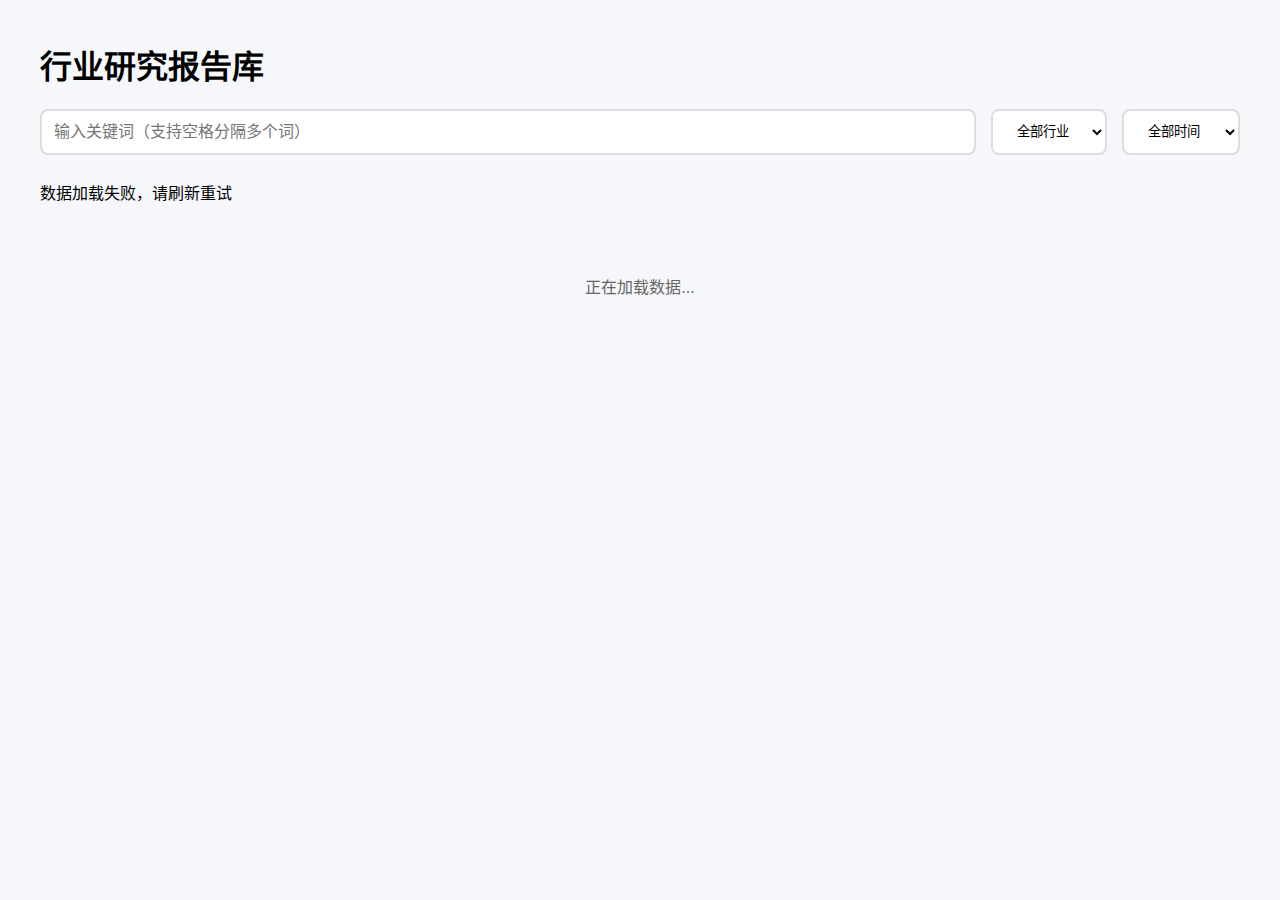
<file: index.html>
<!DOCTYPE html>
<html lang="zh-CN">
<head>
    <meta charset="UTF-8">
    <meta name="viewport" content="width=device-width, initial-scale=1.0">
    <title>智能研报分析平台</title>
    <link href="https://cdn.bootcdn.net/ajax/libs/normalize/8.0.1/normalize.min.css" rel="stylesheet">
    <style>
        :root {
            --primary-color: #2196F3;
            --background-color: #f5f7fa;
        }

        body {
            font-family: 'Segoe UI', Tahoma, Geneva, Verdana, sans-serif;
            margin: 0;
            padding: 20px;
            background-color: var(--background-color);
        }

        .container {
            max-width: 1200px;
            margin: 0 auto;
        }

        .filters {
            display: flex;
            gap: 15px;
            margin-bottom: 25px;
            flex-wrap: wrap;
        }

        .search-box {
            flex: 1;
            min-width: 280px;
            padding: 12px;
            border: 2px solid #ddd;
            border-radius: 8px;
            font-size: 16px;
            transition: border-color 0.3s;
        }

        .search-box:focus {
            border-color: var(--primary-color);
            outline: none;
        }

        select {
            padding: 12px 20px;
            border-radius: 8px;
            border: 2px solid #ddd;
            background: white;
            cursor: pointer;
            transition: all 0.3s;
        }

        select:hover {
            border-color: var(--primary-color);
        }

        .report-list {
            display: grid;
            grid-template-columns: repeat(auto-fill, minmax(300px, 1fr));
            gap: 20px;
            margin-bottom: 40px;
        }

        .report-card {
            background: white;
            border-radius: 10px;
            padding: 20px;
            box-shadow: 0 4px 6px rgba(0, 0, 0, 0.1);
            transition: transform 0.2s;
            cursor: pointer;
            break-inside: avoid;
        }

        .report-card:hover {
            transform: translateY(-3px);
            box-shadow: 0 6px 12px rgba(0, 0, 0, 0.15);
        }

        .loading {
            text-align: center;
            padding: 30px;
            color: #666;
            font-size: 16px;
        }

        .load-more {
            text-align: center;
            padding: 20px;
            color: #666;
            cursor: pointer;
            display: none;
        }

        .date-tag {
            display: inline-block;
            padding: 4px 8px;
            border-radius: 4px;
            background: #e3f2fd;
            color: var(--primary-color);
            font-size: 12px;
            margin-top: 10px;
        }

        @media (max-width: 768px) {
            .filters {
                flex-direction: column;
            }
            
            .search-box {
                width: 100%;
            }
        }
    </style>
</head>
<body>
    <div class="container">
        <h1>行业研究报告库</h1>
        
        <div class="filters">
            <input type="text" class="search-box" placeholder="输入关键词（支持空格分隔多个词）" id="searchInput">
            <select id="industrySelect">
                <option value="">全部行业</option>
            </select>
            <select id="timeFilter">
                <option value="">全部时间</option>
                <option value="today">当天更新</option>
                <option value="7days">最近7天</option>
                <option value="30days">最近30天</option>
            </select>
        </div>

        <div class="report-list" id="reportList"></div>
        <div class="load-more" id="loadMore">加载更多...</div>
        <div class="loading" id="loading">正在加载数据...</div>
    </div>

    <script src="https://cdn.bootcdn.net/ajax/libs/sql.js/1.6.2/sql-wasm.js"></script>
    <script>
        let db = null;
        let currentPage = 1;
        const pageSize = 10;
        let isLoading = false;
        let hasMore = true;
        let searchTimer = null;

        // 初始化数据库
        async function initDatabase() {
            try {
                const SQL = await initSqlJs({
                    locateFile: file => `https://cdn.bootcdn.net/ajax/libs/sql.js/1.6.2/${file}`
                });

                // 替换为你的数据库URL
                const response = await fetch('./report.db');
                const buffer = await response.arrayBuffer();
                db = new SQL.Database(new Uint8Array(buffer));
                
                initIndustryFilter();
                loadReports(true);
            } catch (err) {
                console.error('初始化失败:', err);
                showError('数据加载失败，请刷新重试');
            }
        }

        // 初始化行业筛选
        function initIndustryFilter() {
            const results = db.exec("SELECT DISTINCT industry_name FROM eastmoney");
            const industries = results[0]?.values.flat() || [];
            const select = document.getElementById('industrySelect');
            
            industries.forEach(industry => {
                const option = document.createElement('option');
                option.value = industry;
                option.textContent = industry;
                select.appendChild(option);
            });
        }

        // 加载研究报告
        async function loadReports(init = false) {
            if(isLoading) return;
            isLoading = true;
            
            try {
                if(init) {
                    currentPage = 1;
                    hasMore = true;
                    document.getElementById('reportList').innerHTML = '';
                    toggleLoading(true);
                }

                const searchTerms = document.getElementById('searchInput').value.trim().split(/\s+/);
                const industry = document.getElementById('industrySelect').value;
                const timeRange = document.getElementById('timeFilter').value;

                let query = `SELECT * FROM eastmoney WHERE 1=1 `;
                const params = [];

                // 关键词搜索
                searchTerms.forEach(term => {
                    query += ` AND title LIKE ? `;
                    params.push(`%${term}%`);
                });

                // 行业筛选
                if(industry) {
                    query += ` AND industry_name = ? `;
                    params.push(industry);
                }

                // 时间筛选
                const now = new Date().toISOString().split('T')[0];
                switch(timeRange) {
                    case 'today':
                        query += ` AND publish_date = ? `;
                        params.push(now);
                        break;
                    case '7days':
                        query += ` AND publish_date >= date('now', '-7 days') `;
                        break;
                    case '30days':
                        query += ` AND publish_date >= date('now', '-30 days') `;
                        break;
                }

                // 排序
                query += ' ORDER BY publish_date DESC '

                // params.push("")

                // 分页
                query += ` LIMIT ? OFFSET ? `;
                params.push(pageSize, (currentPage - 1) * pageSize);

                

                console.log("sql = "+query)

                const stmt = db.prepare(query);

                stmt.bind(params);
                
                const reportList = document.getElementById('reportList');
                let count = 0;

                while (stmt.step()) {
                    count++;
                    const report = stmt.getAsObject();
                    const card = createReportCard(report);
                    reportList.appendChild(card);
                }
                
                stmt.free();
                hasMore = count >= pageSize;
                currentPage++;

                updateLoadMore();
                if(init) toggleLoading(false);
            } catch (err) {
                console.error('查询失败:', err);
                showError('数据加载失败');
            }
            isLoading = false;
        }

        // 创建报告卡片
        function createReportCard(report) {
            const card = document.createElement('div');
            card.className = 'report-card';
            card.innerHTML = `
                <h3>${report.title}</h3>
                <p>行业：${report.industry_name}</p>
                <p>发布日期：${report.publish_date}</p>
                <div class="date-tag">${getDateTag(report.publish_date)}</div>
            `;
            card.onclick = () => window.open(report.pdf_url, '_blank');
            return card;
        }

        // 获取日期标签
        function getDateTag(dateStr) {
            const today = new Date().toISOString().split('T')[0];
            const reportDate = new Date(dateStr);
            const diffDay = Math.floor((new Date() - reportDate) / (1000 * 3600 * 24));
            
            if(dateStr === today) return '今日更新';
            if(diffDay <= 7) return '一周内';
            if(diffDay <= 30) return '一月内';
            return '';
        }

        // 显示加载状态
        function toggleLoading(show) {
            document.getElementById('loading').style.display = show ? 'block' : 'none';
        }

        // 更新加载更多按钮
        function updateLoadMore() {
            const loader = document.getElementById('loadMore');
            loader.style.display = hasMore ? 'block' : 'none';
            loader.textContent = hasMore ? '加载更多...' : '没有更多数据了';
        }

        // 错误处理
        function showError(msg) {
            const errorDiv = document.createElement('div');
            errorDiv.className = 'error';
            errorDiv.textContent = msg;
            document.getElementById('reportList').appendChild(errorDiv);
        }

        // 事件监听
        window.addEventListener('scroll', () => {
            const { scrollTop, scrollHeight, clientHeight } = document.documentElement;
            if (scrollTop + clientHeight >= scrollHeight - 100 && hasMore && !isLoading) {
                loadReports();
            }
        });

        document.getElementById('searchInput').addEventListener('input', () => {
            clearTimeout(searchTimer);
            searchTimer = setTimeout(() => loadReports(true), 500);
        });

        document.getElementById('industrySelect').addEventListener('change', () => loadReports(true));
        document.getElementById('timeFilter').addEventListener('change', () => loadReports(true));
        document.getElementById('loadMore').addEventListener('click', () => loadReports());

        // 初始化
        initDatabase();
    </script>
</body>
</html>
</file>
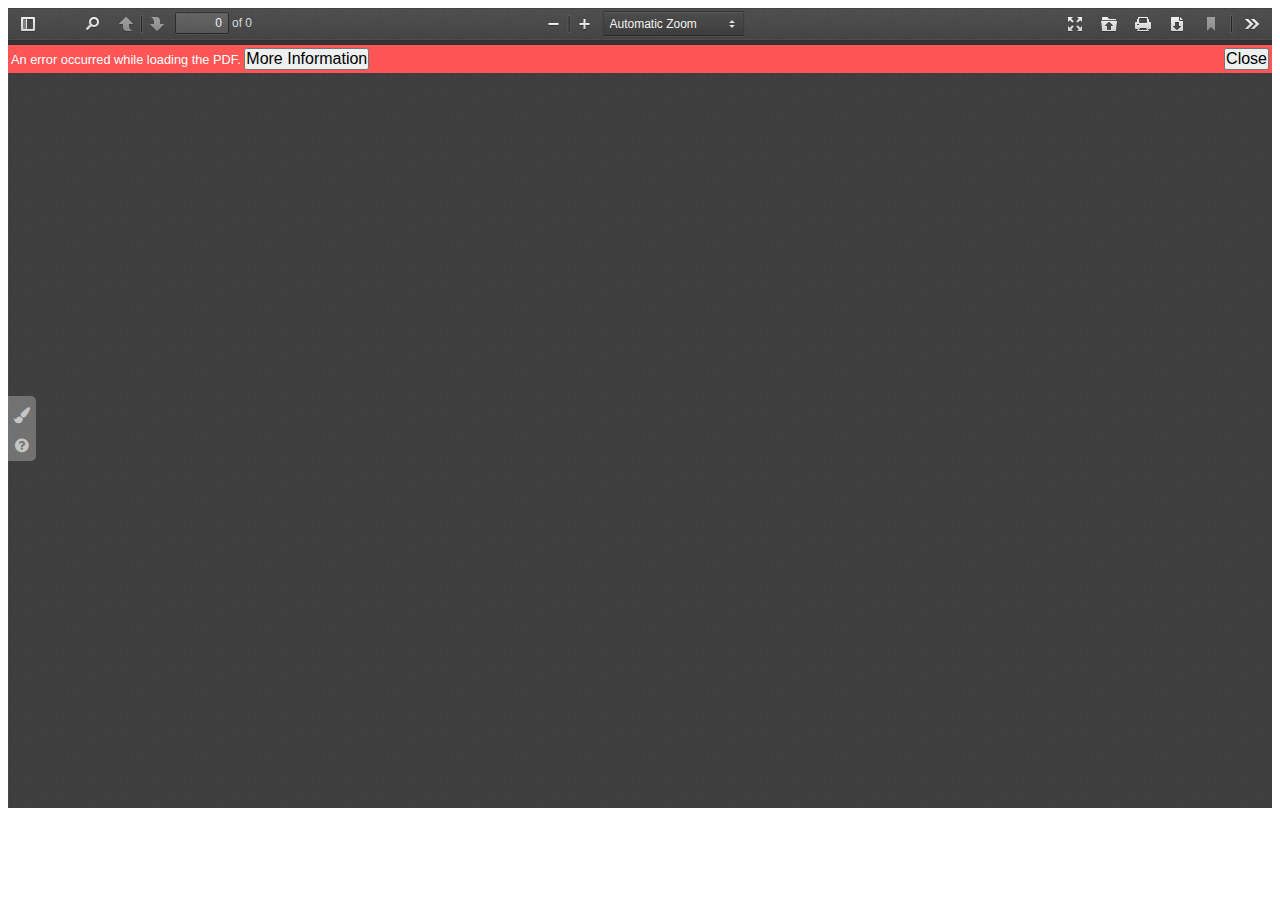
<file: docs/pdfjs/web/test.html>
<!DOCTYPE html>
<html>
	<head>
		<meta charset="utf-8">
		<title></title>
	</head>
	<body>
		<iframe src="viewer.html?file=https://pdf.dfcfw.com/pdf/H3_AP202403081625986258_1.pdf?1709885287000.pdf" frameborder="0" width="100%"
			height="800px"></iframe>
	</body>
</html>
</file>
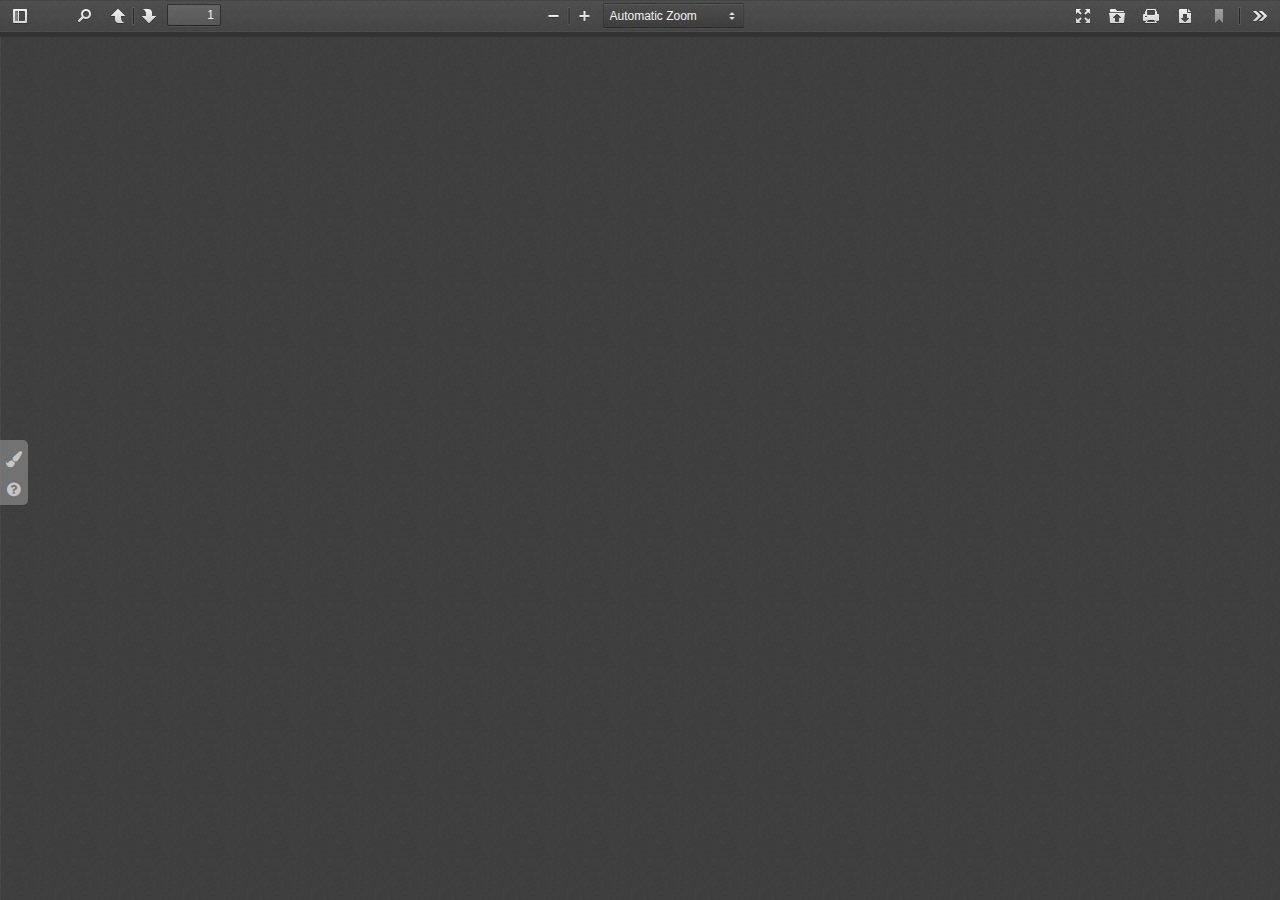
<file: docs/pdfjs/web/viewer.html>
<!DOCTYPE html>
<!--
Copyright 2012 Mozilla Foundation

Licensed under the Apache License, Version 2.0 (the "License");
you may not use this file except in compliance with the License.
You may obtain a copy of the License at

    http://www.apache.org/licenses/LICENSE-2.0

Unless required by applicable law or agreed to in writing, software
distributed under the License is distributed on an "AS IS" BASIS,
WITHOUT WARRANTIES OR CONDITIONS OF ANY KIND, either express or implied.
See the License for the specific language governing permissions and
limitations under the License.

Adobe CMap resources are covered by their own copyright but the same license:

    Copyright 1990-2015 Adobe Systems Incorporated.

See https://github.com/adobe-type-tools/cmap-resources
-->
<!-- http://localhost:63342/pdfjs-2.4.456-es5-dist(1)/web/viewer.html?file=%E5%8C%BA%E5%9D%97%E9%93%BE%E7%94%B5%E5%AD%90%E5%8F%91%E7%A5%A8.pdf -->
<html dir="ltr" mozdisallowselectionprint>
	<head>
		<meta charset="utf-8">
		<meta name="viewport" content="width=device-width, initial-scale=1, maximum-scale=1,user-scalable=yes">
		<meta http-equiv="Access-Control-Allow-Origin" content="*">
		<meta name="google" content="notranslate">
		<meta http-equiv="X-UA-Compatible" content="IE=edge">
		<title>Firefly viewer</title>
		<style type="text/css">
			.btn {
				display: block;
				padding: 10px;
				font-size: 20px;
				padding-top: 30px;
				/* background-image: linear-gradient(45deg, #2edd1d, #f2ff56); */
				background-image: linear-gradient(45deg, #0081ff, #1cbbb4);
				/* background-image: linear-gradient(45deg, #9000ff, #5e00ff); */
				/* background-image: linear-gradient(45deg, #f43f3b, #ec008c); */
				border: 0;
				text-align: left;
				color: #ffffff;
				height: 70px;
				vertical-align: bottom;
				width: 100%;
			}

			.btn-red {
				background-color: #dd524d;
			}

			.btn-yellow {
				background-color: #f0ad4e;
			}

			.desc {
				padding: 10px;
				color: #999999;
			}

			.post-message-section {
				visibility: hidden;
			}
		</style>
		<link rel="stylesheet" href="viewer.css">
		<link rel="stylesheet" href="font-awesome420.css">
		<link rel="stylesheet" href="annotation.css">


		<!-- This snippet is used in production (included from viewer.html) -->
		<link rel="resource" type="application/l10n" href="locale/locale.properties">
		<script src="../build/pdf.js"></script>
		<script src="viewer.js"></script>

	</head>

	<body tabindex="1" class="loadingInProgress">
		<div class='annotation-container'>
			<div id='firefly-annotation-buttons' class='annotation-buttons' style="font-size: 15px;">
				<a href="https://demos.libertynlp.com/#/pdfjs-annotation" target="_blank">
					<button title='Add annotation functions for pdf.js 给pdf.js增加批注功能' id='ff-highlight-btn' type="button"><i class="fa fa-paint-brush"
							aria-hidden="true"></i></button>
				</a>
				<button title='how to delete this menubar? 如何删除本操作栏？' id='ff-undo-btn' onclick="openHelpDoc()" type="button"><i class="fa fa-question-circle" aria-hidden="true"></i></button>
			</div>
		</div>
		<div id="outerContainer">
			<div id="sidebarContainer">
				<div id="toolbarSidebar">
					<div class="splitToolbarButton toggled">
						<button id="viewThumbnail" class="toolbarButton toggled" title="Show Thumbnails" tabindex="2"
							data-l10n-id="thumbs">
							<span data-l10n-id="thumbs_label">Thumbnails</span>
						</button>
						<button id="viewOutline" class="toolbarButton"
							title="Show Document Outline (double-click to expand/collapse all items)" tabindex="3"
							data-l10n-id="document_outline">
							<span data-l10n-id="document_outline_label">Document Outline</span>
						</button>
						<button id="viewAttachments" class="toolbarButton" title="Show Attachments" tabindex="4"
							data-l10n-id="attachments">
							<span data-l10n-id="attachments_label">Attachments</span>
						</button>
					</div>
				</div>
				<div id="sidebarContent">
					<div id="thumbnailView">
					</div>
					<div id="outlineView" class="hidden">
					</div>
					<div id="attachmentsView" class="hidden">
					</div>
				</div>
				<div id="sidebarResizer" class="hidden"></div>
			</div> <!-- sidebarContainer -->

			<div id="mainContainer">
				<div class="findbar hidden doorHanger" id="findbar">
					<div id="findbarInputContainer">
						<input id="findInput" class="toolbarField" title="Find" placeholder="Find in document…"
							tabindex="91" data-l10n-id="find_input">
						<div class="splitToolbarButton">
							<button id="findPrevious" class="toolbarButton findPrevious"
								title="Find the previous occurrence of the phrase" tabindex="92"
								data-l10n-id="find_previous">
								<span data-l10n-id="find_previous_label">Previous</span>
							</button>
							<div class="splitToolbarButtonSeparator"></div>
							<button id="findNext" class="toolbarButton findNext"
								title="Find the next occurrence of the phrase" tabindex="93" data-l10n-id="find_next">
								<span data-l10n-id="find_next_label">Next</span>
							</button>
						</div>
					</div>

					<div id="findbarOptionsOneContainer">
						<input type="checkbox" id="findHighlightAll" class="toolbarField" tabindex="94">
						<label for="findHighlightAll" class="toolbarLabel" data-l10n-id="find_highlight">Highlight
							all</label>
						<input type="checkbox" id="findMatchCase" class="toolbarField" tabindex="95">
						<label for="findMatchCase" class="toolbarLabel" data-l10n-id="find_match_case_label">Match
							case</label>
					</div>
					<div id="findbarOptionsTwoContainer">
						<input type="checkbox" id="findEntireWord" class="toolbarField" tabindex="96">
						<label for="findEntireWord" class="toolbarLabel" data-l10n-id="find_entire_word_label">Whole
							words</label>
						<span id="findResultsCount" class="toolbarLabel hidden"></span>
					</div>

					<div id="findbarMessageContainer">
						<span id="findMsg" class="toolbarLabel"></span>
					</div>
				</div> <!-- findbar -->

				<div id="secondaryToolbar" class="secondaryToolbar hidden doorHangerRight">
					<div id="secondaryToolbarButtonContainer">
						<button id="secondaryPresentationMode"
							class="secondaryToolbarButton presentationMode visibleLargeView"
							title="Switch to Presentation Mode" tabindex="51" data-l10n-id="presentation_mode">
							<span data-l10n-id="presentation_mode_label">Presentation Mode</span>
						</button>

						<button id="secondaryOpenFile" class="secondaryToolbarButton openFile visibleLargeView"
							title="Open File" tabindex="52" data-l10n-id="open_file">
							<span data-l10n-id="open_file_label">Open</span>
						</button>

						<button id="secondaryPrint" class="secondaryToolbarButton print visibleMediumView" title="Print"
							tabindex="53" data-l10n-id="print">
							<span data-l10n-id="print_label">Print</span>
						</button>

						<button id="secondaryDownload" class="secondaryToolbarButton download visibleMediumView"
							title="Download" tabindex="54" data-l10n-id="download">
							<span data-l10n-id="download_label">Download</span>
						</button>

						<a href="#" id="secondaryViewBookmark" class="secondaryToolbarButton bookmark visibleSmallView"
							title="Current view (copy or open in new window)" tabindex="55" data-l10n-id="bookmark">
							<span data-l10n-id="bookmark_label">Current View</span>
						</a>

						<div class="horizontalToolbarSeparator visibleLargeView"></div>

						<button id="firstPage" class="secondaryToolbarButton firstPage" title="Go to First Page"
							tabindex="56" data-l10n-id="first_page">
							<span data-l10n-id="first_page_label">Go to First Page</span>
						</button>
						<button id="lastPage" class="secondaryToolbarButton lastPage" title="Go to Last Page"
							tabindex="57" data-l10n-id="last_page">
							<span data-l10n-id="last_page_label">Go to Last Page</span>
						</button>

						<div class="horizontalToolbarSeparator"></div>

						<button id="pageRotateCw" class="secondaryToolbarButton rotateCw" title="Rotate Clockwise"
							tabindex="58" data-l10n-id="page_rotate_cw">
							<span data-l10n-id="page_rotate_cw_label">Rotate Clockwise</span>
						</button>
						<button id="pageRotateCcw" class="secondaryToolbarButton rotateCcw"
							title="Rotate Counterclockwise" tabindex="59" data-l10n-id="page_rotate_ccw">
							<span data-l10n-id="page_rotate_ccw_label">Rotate Counterclockwise</span>
						</button>

						<div class="horizontalToolbarSeparator"></div>

						<button id="cursorSelectTool" class="secondaryToolbarButton selectTool toggled"
							title="Enable Text Selection Tool" tabindex="60" data-l10n-id="cursor_text_select_tool">
							<span data-l10n-id="cursor_text_select_tool_label">Text Selection Tool</span>
						</button>
						<button id="cursorHandTool" class="secondaryToolbarButton handTool" title="Enable Hand Tool"
							tabindex="61" data-l10n-id="cursor_hand_tool">
							<span data-l10n-id="cursor_hand_tool_label">Hand Tool</span>
						</button>

						<div class="horizontalToolbarSeparator"></div>

						<button id="scrollVertical"
							class="secondaryToolbarButton scrollModeButtons scrollVertical toggled"
							title="Use Vertical Scrolling" tabindex="62" data-l10n-id="scroll_vertical">
							<span data-l10n-id="scroll_vertical_label">Vertical Scrolling</span>
						</button>
						<button id="scrollHorizontal" class="secondaryToolbarButton scrollModeButtons scrollHorizontal"
							title="Use Horizontal Scrolling" tabindex="63" data-l10n-id="scroll_horizontal">
							<span data-l10n-id="scroll_horizontal_label">Horizontal Scrolling</span>
						</button>
						<button id="scrollWrapped" class="secondaryToolbarButton scrollModeButtons scrollWrapped"
							title="Use Wrapped Scrolling" tabindex="64" data-l10n-id="scroll_wrapped">
							<span data-l10n-id="scroll_wrapped_label">Wrapped Scrolling</span>
						</button>

						<div class="horizontalToolbarSeparator scrollModeButtons"></div>

						<button id="spreadNone" class="secondaryToolbarButton spreadModeButtons spreadNone toggled"
							title="Do not join page spreads" tabindex="65" data-l10n-id="spread_none">
							<span data-l10n-id="spread_none_label">No Spreads</span>
						</button>
						<button id="spreadOdd" class="secondaryToolbarButton spreadModeButtons spreadOdd"
							title="Join page spreads starting with odd-numbered pages" tabindex="66"
							data-l10n-id="spread_odd">
							<span data-l10n-id="spread_odd_label">Odd Spreads</span>
						</button>
						<button id="spreadEven" class="secondaryToolbarButton spreadModeButtons spreadEven"
							title="Join page spreads starting with even-numbered pages" tabindex="67"
							data-l10n-id="spread_even">
							<span data-l10n-id="spread_even_label">Even Spreads</span>
						</button>

						<div class="horizontalToolbarSeparator spreadModeButtons"></div>

						<button id="documentProperties" class="secondaryToolbarButton documentProperties"
							title="Document Properties…" tabindex="68" data-l10n-id="document_properties">
							<span data-l10n-id="document_properties_label">Document Properties…</span>
						</button>
					</div>
				</div> <!-- secondaryToolbar -->

				<div class="toolbar">
					<div id="toolbarContainer">
						<div id="toolbarViewer">
							<div id="toolbarViewerLeft">
								<button id="sidebarToggle" class="toolbarButton" title="Toggle Sidebar" tabindex="11"
									data-l10n-id="toggle_sidebar">
									<span data-l10n-id="toggle_sidebar_label">Toggle Sidebar</span>
								</button>
								<div class="toolbarButtonSpacer"></div>
								<button id="viewFind" class="toolbarButton" title="Find in Document" tabindex="12"
									data-l10n-id="findbar">
									<span data-l10n-id="findbar_label">Find</span>
								</button>
								<div class="splitToolbarButton hiddenSmallView">
									<button class="toolbarButton pageUp" title="Previous Page" id="previous"
										tabindex="13" data-l10n-id="previous">
										<span data-l10n-id="previous_label">Previous</span>
									</button>
									<div class="splitToolbarButtonSeparator"></div>
									<button class="toolbarButton pageDown" title="Next Page" id="next" tabindex="14"
										data-l10n-id="next">
										<span data-l10n-id="next_label">Next</span>
									</button>
								</div>
								<input type="number" id="pageNumber" class="toolbarField pageNumber" title="Page"
									value="1" size="4" min="1" tabindex="15" data-l10n-id="page">
								<span id="numPages" class="toolbarLabel"></span>
							</div>
							<div id="toolbarViewerRight">
								<button id="presentationMode" class="toolbarButton presentationMode hiddenLargeView"
									title="Switch to Presentation Mode" tabindex="31" data-l10n-id="presentation_mode">
									<span data-l10n-id="presentation_mode_label">Presentation Mode</span>
								</button>

								<button id="openFile" class="toolbarButton openFile hiddenLargeView" title="Open File"
									tabindex="32" data-l10n-id="open_file">
									<span data-l10n-id="open_file_label">Open</span>
								</button>

								<button id="print" class="toolbarButton print hiddenMediumView" title="Print"
									tabindex="33" data-l10n-id="print">
									<span data-l10n-id="print_label">Print</span>
								</button>

								<button id="download" class="toolbarButton download hiddenMediumView" title="Download"
									tabindex="34" data-l10n-id="download">
									<span data-l10n-id="download_label">Download</span>
								</button>
								<a href="#" id="viewBookmark" class="toolbarButton bookmark hiddenSmallView"
									title="Current view (copy or open in new window)" tabindex="35"
									data-l10n-id="bookmark">
									<span data-l10n-id="bookmark_label">Current View</span>
								</a>

								<div class="verticalToolbarSeparator hiddenSmallView"></div>

								<button id="secondaryToolbarToggle" class="toolbarButton" title="Tools" tabindex="36"
									data-l10n-id="tools">
									<span data-l10n-id="tools_label">Tools</span>
								</button>
							</div>
							<div id="toolbarViewerMiddle">
								<div class="splitToolbarButton">
									<button id="zoomOut" class="toolbarButton zoomOut" title="Zoom Out" tabindex="21"
										data-l10n-id="zoom_out">
										<span data-l10n-id="zoom_out_label">Zoom Out</span>
									</button>
									<div class="splitToolbarButtonSeparator"></div>
									<button id="zoomIn" class="toolbarButton zoomIn" title="Zoom In" tabindex="22"
										data-l10n-id="zoom_in">
										<span data-l10n-id="zoom_in_label">Zoom In</span>
									</button>
								</div>
								<span id="scaleSelectContainer" class="dropdownToolbarButton">
									<select id="scaleSelect" title="Zoom" tabindex="23" data-l10n-id="zoom">
										<option id="pageAutoOption" title="" value="auto" selected="selected"
											data-l10n-id="page_scale_auto">Automatic Zoom</option>
										<option id="pageActualOption" title="" value="page-actual"
											data-l10n-id="page_scale_actual">Actual Size</option>
										<option id="pageFitOption" title="" value="page-fit"
											data-l10n-id="page_scale_fit">Page Fit</option>
										<option id="pageWidthOption" title="" value="page-width"
											data-l10n-id="page_scale_width">Page Width</option>
										<option id="customScaleOption" title="" value="custom" disabled="disabled"
											hidden="true"></option>
										<option title="" value="0.5" data-l10n-id="page_scale_percent"
											data-l10n-args='{ "scale": 50 }'>50%</option>
										<option title="" value="0.75" data-l10n-id="page_scale_percent"
											data-l10n-args='{ "scale": 75 }'>75%</option>
										<option title="" value="1" data-l10n-id="page_scale_percent"
											data-l10n-args='{ "scale": 100 }'>100%</option>
										<option title="" value="1.25" data-l10n-id="page_scale_percent"
											data-l10n-args='{ "scale": 125 }'>125%</option>
										<option title="" value="1.5" data-l10n-id="page_scale_percent"
											data-l10n-args='{ "scale": 150 }'>150%</option>
										<option title="" value="2" data-l10n-id="page_scale_percent"
											data-l10n-args='{ "scale": 200 }'>200%</option>
										<option title="" value="3" data-l10n-id="page_scale_percent"
											data-l10n-args='{ "scale": 300 }'>300%</option>
										<option title="" value="4" data-l10n-id="page_scale_percent"
											data-l10n-args='{ "scale": 400 }'>400%</option>
									</select>
								</span>
							</div>
						</div>
						<div id="loadingBar">
							<div class="progress">
								<div class="glimmer">
								</div>
							</div>
						</div>
					</div>
				</div>

				<menu type="context" id="viewerContextMenu">
					<menuitem id="contextFirstPage" label="First Page" data-l10n-id="first_page">
					</menuitem>
					<menuitem id="contextLastPage" label="Last Page" data-l10n-id="last_page">
					</menuitem>
					<menuitem id="contextPageRotateCw" label="Rotate Clockwise" data-l10n-id="page_rotate_cw">
					</menuitem>
					<menuitem id="contextPageRotateCcw" label="Rotate Counter-Clockwise" data-l10n-id="page_rotate_ccw">
					</menuitem>
				</menu>

				<div id="viewerContainer" tabindex="0">
					<div id="viewer" class="pdfViewer"></div>
				</div>

				<div id="errorWrapper" hidden='true'>
					<div id="errorMessageLeft">
						<span id="errorMessage"></span>
						<button id="errorShowMore" data-l10n-id="error_more_info">
							More Information
						</button>
						<button id="errorShowLess" data-l10n-id="error_less_info" hidden='true'>
							Less Information
						</button>
					</div>
					<div id="errorMessageRight">
						<button id="errorClose" data-l10n-id="error_close">
							Close
						</button>
					</div>
					<div class="clearBoth"></div>
					<textarea id="errorMoreInfo" hidden='true' readonly="readonly"></textarea>
				</div>
			</div> <!-- mainContainer -->

			<div id="overlayContainer" class="hidden">
				<div id="passwordOverlay" class="container hidden">
					<div class="dialog">
						<div class="row">
							<p id="passwordText" data-l10n-id="password_label">Enter the password to open this PDF file:
							</p>
						</div>
						<div class="row">
							<input type="password" id="password" class="toolbarField">
						</div>
						<div class="buttonRow">
							<button id="passwordCancel" class="overlayButton"><span
									data-l10n-id="password_cancel">Cancel</span></button>
							<button id="passwordSubmit" class="overlayButton"><span
									data-l10n-id="password_ok">OK</span></button>
						</div>
					</div>
				</div>
				<div id="documentPropertiesOverlay" class="container hidden">
					<div class="dialog">
						<div class="row">
							<span data-l10n-id="document_properties_file_name">File name:</span>
							<p id="fileNameField">-</p>
						</div>
						<div class="row">
							<span data-l10n-id="document_properties_file_size">File size:</span>
							<p id="fileSizeField">-</p>
						</div>
						<div class="separator"></div>
						<div class="row">
							<span data-l10n-id="document_properties_title">Title:</span>
							<p id="titleField">-</p>
						</div>
						<div class="row">
							<span data-l10n-id="document_properties_author">Author:</span>
							<p id="authorField">-</p>
						</div>
						<div class="row">
							<span data-l10n-id="document_properties_subject">Subject:</span>
							<p id="subjectField">-</p>
						</div>
						<div class="row">
							<span data-l10n-id="document_properties_keywords">Keywords:</span>
							<p id="keywordsField">-</p>
						</div>
						<div class="row">
							<span data-l10n-id="document_properties_creation_date">Creation Date:</span>
							<p id="creationDateField">-</p>
						</div>
						<div class="row">
							<span data-l10n-id="document_properties_modification_date">Modification Date:</span>
							<p id="modificationDateField">-</p>
						</div>
						<div class="row">
							<span data-l10n-id="document_properties_creator">Creator:</span>
							<p id="creatorField">-</p>
						</div>
						<div class="separator"></div>
						<div class="row">
							<span data-l10n-id="document_properties_producer">PDF Producer:</span>
							<p id="producerField">-</p>
						</div>
						<div class="row">
							<span data-l10n-id="document_properties_version">PDF Version:</span>
							<p id="versionField">-</p>
						</div>
						<div class="row">
							<span data-l10n-id="document_properties_page_count">Page Count:</span>
							<p id="pageCountField">-</p>
						</div>
						<div class="row">
							<span data-l10n-id="document_properties_page_size">Page Size:</span>
							<p id="pageSizeField">-</p>
						</div>
						<div class="separator"></div>
						<div class="row">
							<span data-l10n-id="document_properties_linearized">Fast Web View:</span>
							<p id="linearizedField">-</p>
						</div>
						<div class="buttonRow">
							<button id="documentPropertiesClose" class="overlayButton"><span
									data-l10n-id="document_properties_close">Close</span></button>
						</div>
					</div>
				</div>
				<div id="printServiceOverlay" class="container hidden">
					<div class="dialog">
						<div class="row">
							<span data-l10n-id="print_progress_message">Preparing document for printing…</span>
						</div>
						<div class="row">
							<progress value="0" max="100"></progress>
							<span data-l10n-id="print_progress_percent" data-l10n-args='{ "progress": 0 }'
								class="relative-progress">0%</span>
						</div>
						<div class="buttonRow">
							<button id="printCancel" class="overlayButton"><span
									data-l10n-id="print_progress_close">Cancel</span></button>
						</div>
					</div>
				</div>
			</div> <!-- overlayContainer -->

		</div> <!-- outerContainer -->
		<div id="printContainer"></div>
	</body>

	<script type="text/javascript">
		window.onload = function() {
			var all_href = location.href;
			var file_id = all_href.split('?')[1];
			var pdfUrl = file_id.split('=')[1];
			webViewerLoad(pdfUrl)
		}
		
		function openHelpDoc(){
			alert('delete the code from line 80 to line 88 in web/viewer.html \n\n删除web/viewer.html中的第80行到第88行代码');
		}
	</script>
</html>
</file>
<file: docs/pdfjs/web/annotation.css>
.btn {
	display: block;
	padding: 10px;
	font-size: 20px;
	padding-top: 30px;
	/* background-image: linear-gradient(45deg, #2edd1d, #f2ff56); */
	background-image: linear-gradient(45deg, #0081ff, #1cbbb4);
	/* background-image: linear-gradient(45deg, #9000ff, #5e00ff); */
	/* background-image: linear-gradient(45deg, #f43f3b, #ec008c); */
	border: 0;
	text-align: left;
	color: #ffffff;
	height: 70px;
	vertical-align: bottom;
	width: 100%;
}

.btn-red {
	background-color: #dd524d;
}

.btn-yellow {
	background-color: #f0ad4e;
}

.desc {
	padding: 10px;
	color: #999999;
}

.post-message-section {
	visibility: hidden;
}

.caves-wrapper {
	position: relative;
	border: 1px solid black;
}

.annotation-buttons {
	display: flex;
	flex-direction: column;
	position: absolute;
	/* top: 40%; */
	z-index: 5000000;
	padding: 0px 5px 5px 5px;
	background-color: rgba(136, 136, 136);
	border-radius: 0px 5px 5px 0px;
	opacity: 0.7;
	/* background-color: rgba(136, 136, 136, 1); */
	/* box-shadow: 0px 2px 5px rgba(136, 136, 136, 1); */
}

.annotation-buttons button {
	/* box-shadow: 0px 2px 5px rgba(136, 136, 136, 1); */
	/* border: solid 0.2px #B2B2B2; */
	background-color: rgba(136, 136, 136, 0);
	/* background-color: #464646; */
	border: none;
	margin-top: 10px;
	color: #FFFFFF;
	border-radius: 3px;
	padding: 1px;
}

.annotation-buttons button:hover {
	color: #FFD700;
	/* background-color: #DDDDDD; */
	/* box-shadow: 0px 2px 5px rgba(136, 136, 136, 1); */
}

.annotation-buttons button i:active {
	color: #FFD700;
}

.button-active {
	color: #FFD700;
}

.annotations-list {
	z-index: 450000;
	width: 100%;
	height: 100%;
	/* background-color: #404040; */
	background-color: #ededed;
	/* opacity: 0.5; */
	position: absolute;
	border-radius: 0px 10px 10px 0px;
	top: 0px;
	overflow-y: auto;
}

.annotation-container {
	display: flex;
	align-items: center;
	width: 25%;
	max-width: 250px;
	min-width: 200px;
	height: 85%;
	position: absolute;
	top: 10%;
}

.page-annotations {
	display: flex;
	flex-direction: column;
	width: 100%;
}

.page-annotations-title {
	display: flex;
	flex-direction: row;
	/* align-items: center; */
	justify-content: right;
	width: 100%;
	margin-right: 10px;
	padding-bottom: 5px;
	padding-top: 5px;
	border-bottom: solid 1px #000000;
	background-color: #bbbbbb;
}

.page-annotations-title:hover {
	/* background-color: #F2BD08; */
	background-color: #ffed00;
}

.page-annotations-title p {
	/* margin-left: 15px; */
	margin-top: auto;
}

.page-annotations-title i {
	/* margin:auto; */
	margin-left: 5px;
	margin-right: 5px;
	margin-top: auto;
}

.page-annotations-container {
	padding: 10px 10px 10px 10px;
	margin-left: 10px;
	font-size: 13px;
	border-bottom: solid 0.5px #888888;
}

.page-annotations-container:hover {
	/* background-color: #F2BD08; */
	background-color: #ffed00;

}

.page-annotations-container i {
	float: right;
	position: relative;
	top: 0px;
}

.annotations-list::-webkit-scrollbar {
	height: 10px !important;
	width: 10px !important;
}

/*定义了滚动条滑块的样式*/
.annotations-list::-webkit-scrollbar-thumb {
	border-radius: 10px;
	border-style: dashed;
	/* background-color: rgba(0, 0, 0, 0.15); */
	background-color: #fbbd08;
	/* background-color: #ffed00; */
	border-color: #e2242400;
	border-width: 1.5px;
	background-clip: padding-box;
}
</file>
<file: docs/pdfjs/web/viewer.css>
/* Copyright 2014 Mozilla Foundation
 *
 * Licensed under the Apache License, Version 2.0 (the "License");
 * you may not use this file except in compliance with the License.
 * You may obtain a copy of the License at
 *
 *     http://www.apache.org/licenses/LICENSE-2.0
 *
 * Unless required by applicable law or agreed to in writing, software
 * distributed under the License is distributed on an "AS IS" BASIS,
 * WITHOUT WARRANTIES OR CONDITIONS OF ANY KIND, either express or implied.
 * See the License for the specific language governing permissions and
 * limitations under the License.
 */

.textLayer {
  position: absolute;
  left: 0;
  top: 0;
  right: 0;
  bottom: 0;
  overflow: hidden;
  opacity: 0.2;
  line-height: 1.0;
}

.textLayer > span {
  color: transparent;
  position: absolute;
  white-space: pre;
  cursor: text;
  -webkit-transform-origin: 0% 0%;
          transform-origin: 0% 0%;
}

.textLayer .highlight {
  margin: -1px;
  padding: 1px;
  background-color: rgba(180, 0, 170, 1);
  border-radius: 4px;
}

.textLayer .highlight.begin {
  border-radius: 4px 0px 0px 4px;
}

.textLayer .highlight.end {
  border-radius: 0px 4px 4px 0px;
}

.textLayer .highlight.middle {
  border-radius: 0px;
}

.textLayer .highlight.selected {
  background-color: rgba(0, 100, 0, 1);
}

.textLayer ::-moz-selection {
  background: rgba(0, 0, 255, 1);
}

.textLayer ::selection {
  background: rgba(0, 0, 255, 1);
}

.textLayer .endOfContent {
  display: block;
  position: absolute;
  left: 0px;
  top: 100%;
  right: 0px;
  bottom: 0px;
  z-index: -1;
  cursor: default;
  -webkit-user-select: none;
     -moz-user-select: none;
      -ms-user-select: none;
          user-select: none;
}

.textLayer .endOfContent.active {
  top: 0px;
}


.annotationLayer section {
  position: absolute;
}

.annotationLayer .linkAnnotation > a,
.annotationLayer .buttonWidgetAnnotation.pushButton > a {
  position: absolute;
  font-size: 1em;
  top: 0;
  left: 0;
  width: 100%;
  height: 100%;
}

.annotationLayer .linkAnnotation > a:hover,
.annotationLayer .buttonWidgetAnnotation.pushButton > a:hover {
  opacity: 0.2;
  background: rgba(255, 255, 0, 1);
  box-shadow: 0px 2px 10px rgba(255, 255, 0, 1);
}

.annotationLayer .textAnnotation img {
  position: absolute;
  cursor: pointer;
}

.annotationLayer .textWidgetAnnotation input,
.annotationLayer .textWidgetAnnotation textarea,
.annotationLayer .choiceWidgetAnnotation select,
.annotationLayer .buttonWidgetAnnotation.checkBox input,
.annotationLayer .buttonWidgetAnnotation.radioButton input {
  background-color: rgba(0, 54, 255, 0.13);
  border: 1px solid transparent;
  box-sizing: border-box;
  font-size: 9px;
  height: 100%;
  margin: 0;
  padding: 0 3px;
  vertical-align: top;
  width: 100%;
}

.annotationLayer .choiceWidgetAnnotation select option {
  padding: 0;
}

.annotationLayer .buttonWidgetAnnotation.radioButton input {
  border-radius: 50%;
}

.annotationLayer .textWidgetAnnotation textarea {
  font: message-box;
  font-size: 9px;
  resize: none;
}

.annotationLayer .textWidgetAnnotation input[disabled],
.annotationLayer .textWidgetAnnotation textarea[disabled],
.annotationLayer .choiceWidgetAnnotation select[disabled],
.annotationLayer .buttonWidgetAnnotation.checkBox input[disabled],
.annotationLayer .buttonWidgetAnnotation.radioButton input[disabled] {
  background: none;
  border: 1px solid transparent;
  cursor: not-allowed;
}

.annotationLayer .textWidgetAnnotation input:hover,
.annotationLayer .textWidgetAnnotation textarea:hover,
.annotationLayer .choiceWidgetAnnotation select:hover,
.annotationLayer .buttonWidgetAnnotation.checkBox input:hover,
.annotationLayer .buttonWidgetAnnotation.radioButton input:hover {
  border: 1px solid rgba(0, 0, 0, 1);
}

.annotationLayer .textWidgetAnnotation input:focus,
.annotationLayer .textWidgetAnnotation textarea:focus,
.annotationLayer .choiceWidgetAnnotation select:focus {
  background: none;
  border: 1px solid transparent;
}

.annotationLayer .buttonWidgetAnnotation.checkBox input:checked:before,
.annotationLayer .buttonWidgetAnnotation.checkBox input:checked:after,
.annotationLayer .buttonWidgetAnnotation.radioButton input:checked:before {
  background-color: rgba(0, 0, 0, 1);
  content: '';
  display: block;
  position: absolute;
}

.annotationLayer .buttonWidgetAnnotation.checkBox input:checked:before,
.annotationLayer .buttonWidgetAnnotation.checkBox input:checked:after {
  height: 80%;
  left: 45%;
  width: 1px;
}

.annotationLayer .buttonWidgetAnnotation.checkBox input:checked:before {
  -webkit-transform: rotate(45deg);
          transform: rotate(45deg);
}

.annotationLayer .buttonWidgetAnnotation.checkBox input:checked:after {
  -webkit-transform: rotate(-45deg);
          transform: rotate(-45deg);
}

.annotationLayer .buttonWidgetAnnotation.radioButton input:checked:before {
  border-radius: 50%;
  height: 50%;
  left: 30%;
  top: 20%;
  width: 50%;
}

.annotationLayer .textWidgetAnnotation input.comb {
  font-family: monospace;
  padding-left: 2px;
  padding-right: 0;
}

.annotationLayer .textWidgetAnnotation input.comb:focus {
  /*
   * Letter spacing is placed on the right side of each character. Hence, the
   * letter spacing of the last character may be placed outside the visible
   * area, causing horizontal scrolling. We avoid this by extending the width
   * when the element has focus and revert this when it loses focus.
   */
  width: 115%;
}

.annotationLayer .buttonWidgetAnnotation.checkBox input,
.annotationLayer .buttonWidgetAnnotation.radioButton input {
  -webkit-appearance: none;
     -moz-appearance: none;
          appearance: none;
  padding: 0;
}

.annotationLayer .popupWrapper {
  position: absolute;
  width: 20em;
}

.annotationLayer .popup {
  position: absolute;
  z-index: 200;
  max-width: 20em;
  background-color: rgba(255, 255, 153, 1);
  box-shadow: 0px 2px 5px rgba(136, 136, 136, 1);
  border-radius: 2px;
  padding: 6px;
  margin-left: 5px;
  cursor: pointer;
  font: message-box;
  font-size: 9px;
  word-wrap: break-word;
}

.annotationLayer .popup > * {
  font-size: 9px;
}

.annotationLayer .popup h1 {
  display: inline-block;
}

.annotationLayer .popup span {
  display: inline-block;
  margin-left: 5px;
}

.annotationLayer .popup p {
  border-top: 1px solid rgba(51, 51, 51, 1);
  margin-top: 2px;
  padding-top: 2px;
}

.annotationLayer .highlightAnnotation,
.annotationLayer .underlineAnnotation,
.annotationLayer .squigglyAnnotation,
.annotationLayer .strikeoutAnnotation,
.annotationLayer .freeTextAnnotation,
.annotationLayer .lineAnnotation svg line,
.annotationLayer .squareAnnotation svg rect,
.annotationLayer .circleAnnotation svg ellipse,
.annotationLayer .polylineAnnotation svg polyline,
.annotationLayer .polygonAnnotation svg polygon,
.annotationLayer .caretAnnotation,
.annotationLayer .inkAnnotation svg polyline,
.annotationLayer .stampAnnotation,
.annotationLayer .fileAttachmentAnnotation {
  cursor: pointer;
}

.pdfViewer .canvasWrapper {
  overflow: hidden;
}

.pdfViewer .page {
  direction: ltr;
  width: 816px;
  height: 1056px;
  margin: 1px auto -8px auto;
  position: relative;
  overflow: visible;
  border: 9px solid transparent;
  background-clip: content-box;
  -webkit-border-image: url(images/shadow.png) 9 9 repeat;
       -o-border-image: url(images/shadow.png) 9 9 repeat;
          border-image: url(images/shadow.png) 9 9 repeat;
  background-color: rgba(255, 255, 255, 1);
}

.pdfViewer.removePageBorders .page {
  margin: 0px auto 10px auto;
  border: none;
}

.pdfViewer.singlePageView {
  display: inline-block;
}

.pdfViewer.singlePageView .page {
  margin: 0;
  border: none;
}

.pdfViewer.scrollHorizontal, .pdfViewer.scrollWrapped, .spread {
  margin-left: 3.5px;
  margin-right: 3.5px;
  text-align: center;
}

.pdfViewer.scrollHorizontal, .spread {
  white-space: nowrap;
}

.pdfViewer.removePageBorders,
.pdfViewer.scrollHorizontal .spread,
.pdfViewer.scrollWrapped .spread {
  margin-left: 0;
  margin-right: 0;
}

.spread .page,
.pdfViewer.scrollHorizontal .page,
.pdfViewer.scrollWrapped .page,
.pdfViewer.scrollHorizontal .spread,
.pdfViewer.scrollWrapped .spread {
  display: inline-block;
  vertical-align: middle;
}

.spread .page,
.pdfViewer.scrollHorizontal .page,
.pdfViewer.scrollWrapped .page {
  margin-left: -3.5px;
  margin-right: -3.5px;
}

.pdfViewer.removePageBorders .spread .page,
.pdfViewer.removePageBorders.scrollHorizontal .page,
.pdfViewer.removePageBorders.scrollWrapped .page {
  margin-left: 5px;
  margin-right: 5px;
}

.pdfViewer .page canvas {
  margin: 0;
  display: block;
}

.pdfViewer .page canvas[hidden] {
  display: none;
}

.pdfViewer .page .loadingIcon {
  position: absolute;
  display: block;
  left: 0;
  top: 0;
  right: 0;
  bottom: 0;
  background: url('images/loading-icon.gif') center no-repeat;
}

.pdfPresentationMode .pdfViewer {
  margin-left: 0;
  margin-right: 0;
}

.pdfPresentationMode .pdfViewer .page,
.pdfPresentationMode .pdfViewer .spread {
  display: block;
}

.pdfPresentationMode .pdfViewer .page,
.pdfPresentationMode .pdfViewer.removePageBorders .page {
  margin-left: auto;
  margin-right: auto;
}

.pdfPresentationMode:-ms-fullscreen .pdfViewer .page {
  margin-bottom: 100% !important;
}

.pdfPresentationMode:-webkit-full-screen .pdfViewer .page {
  margin-bottom: 100%;
  border: 0;
}

.pdfPresentationMode:-moz-full-screen .pdfViewer .page {
  margin-bottom: 100%;
  border: 0;
}

.pdfPresentationMode:fullscreen .pdfViewer .page {
  margin-bottom: 100%;
  border: 0;
}

:root {
  --sidebar-width: 200px;
  --sidebar-transition-duration: 200ms;
  --sidebar-transition-timing-function: ease;
}

* {
  padding: 0;
  margin: 0;
}

html {
  height: 100%;
  width: 100%;
  /* Font size is needed to make the activity bar the correct size. */
  font-size: 10px;
}

body {
  height: 100%;
  width: 100%;
  background-color: rgba(64, 64, 64, 1);
  background-image: url(images/texture.png);
}

body,
input,
button,
select {
  font: message-box;
  outline: none;
}

.hidden {
  display: none !important;
}
[hidden] {
  display: none !important;
}

#viewerContainer.pdfPresentationMode:-ms-fullscreen {
  top: 0px !important;
  overflow: hidden !important;
}

#viewerContainer.pdfPresentationMode:-ms-fullscreen::-ms-backdrop {
  background-color: rgba(0, 0, 0, 1);
}

#viewerContainer.pdfPresentationMode:-webkit-full-screen {
  top: 0px;
  border-top: 2px solid rgba(0, 0, 0, 0);
  background-color: rgba(0, 0, 0, 1);
  width: 100%;
  height: 100%;
  overflow: hidden;
  cursor: none;
  -webkit-user-select: none;
          user-select: none;
}

#viewerContainer.pdfPresentationMode:-moz-full-screen {
  top: 0px;
  border-top: 2px solid rgba(0, 0, 0, 0);
  background-color: rgba(0, 0, 0, 1);
  width: 100%;
  height: 100%;
  overflow: hidden;
  cursor: none;
  -moz-user-select: none;
       user-select: none;
}

#viewerContainer.pdfPresentationMode:-ms-fullscreen {
  top: 0px;
  border-top: 2px solid rgba(0, 0, 0, 0);
  background-color: rgba(0, 0, 0, 1);
  width: 100%;
  height: 100%;
  overflow: hidden;
  cursor: none;
  -ms-user-select: none;
      user-select: none;
}

#viewerContainer.pdfPresentationMode:fullscreen {
  top: 0px;
  border-top: 2px solid rgba(0, 0, 0, 0);
  background-color: rgba(0, 0, 0, 1);
  width: 100%;
  height: 100%;
  overflow: hidden;
  cursor: none;
  -webkit-user-select: none;
     -moz-user-select: none;
      -ms-user-select: none;
          user-select: none;
}

.pdfPresentationMode:-webkit-full-screen a:not(.internalLink) {
  display: none;
}

.pdfPresentationMode:-moz-full-screen a:not(.internalLink) {
  display: none;
}

.pdfPresentationMode:-ms-fullscreen a:not(.internalLink) {
  display: none;
}

.pdfPresentationMode:fullscreen a:not(.internalLink) {
  display: none;
}

.pdfPresentationMode:-webkit-full-screen .textLayer > span {
  cursor: none;
}

.pdfPresentationMode:-moz-full-screen .textLayer > span {
  cursor: none;
}

.pdfPresentationMode:-ms-fullscreen .textLayer > span {
  cursor: none;
}

.pdfPresentationMode:fullscreen .textLayer > span {
  cursor: none;
}

.pdfPresentationMode.pdfPresentationModeControls > *,
.pdfPresentationMode.pdfPresentationModeControls .textLayer > span {
  cursor: default;
}

#outerContainer {
  width: 100%;
  height: 100%;
  position: relative;
}

#sidebarContainer {
  position: absolute;
  top: 32px;
  bottom: 0;
  width: 200px;
  width: var(--sidebar-width);
  visibility: hidden;
  z-index: 100;
  border-top: 1px solid rgba(51, 51, 51, 1);
  -webkit-transition-duration: 200ms;
          transition-duration: 200ms;
  -webkit-transition-duration: var(--sidebar-transition-duration);
          transition-duration: var(--sidebar-transition-duration);
  -webkit-transition-timing-function: ease;
          transition-timing-function: ease;
  -webkit-transition-timing-function: var(--sidebar-transition-timing-function);
          transition-timing-function: var(--sidebar-transition-timing-function);
}
html[dir='ltr'] #sidebarContainer {
  -webkit-transition-property: left;
  transition-property: left;
  left: -200px;
  left: calc(0px - var(--sidebar-width));
}
html[dir='rtl'] #sidebarContainer {
  -webkit-transition-property: right;
  transition-property: right;
  right: -200px;
  right: calc(0px - var(--sidebar-width));
}

.loadingInProgress #sidebarContainer {
  top: 36px;
}

#outerContainer.sidebarResizing #sidebarContainer {
  /* Improve responsiveness and avoid visual glitches when the sidebar is resized. */
  -webkit-transition-duration: 0s;
          transition-duration: 0s;
  /* Prevent e.g. the thumbnails being selected when the sidebar is resized. */
  -webkit-user-select: none;
     -moz-user-select: none;
      -ms-user-select: none;
          user-select: none;
}

#outerContainer.sidebarMoving #sidebarContainer,
#outerContainer.sidebarOpen #sidebarContainer {
  visibility: visible;
}
html[dir='ltr'] #outerContainer.sidebarOpen #sidebarContainer {
  left: 0px;
}
html[dir='rtl'] #outerContainer.sidebarOpen #sidebarContainer {
  right: 0px;
}

#mainContainer {
  position: absolute;
  top: 0;
  right: 0;
  bottom: 0;
  left: 0;
  min-width: 320px;
}

#sidebarContent {
  top: 32px;
  bottom: 0;
  overflow: auto;
  -webkit-overflow-scrolling: touch;
  position: absolute;
  width: 100%;
  background-color: rgba(0, 0, 0, 0.1);
}
html[dir='ltr'] #sidebarContent {
  left: 0;
  box-shadow: inset -1px 0 0 rgba(0, 0, 0, 0.25);
}
html[dir='rtl'] #sidebarContent {
  right: 0;
  box-shadow: inset 1px 0 0 rgba(0, 0, 0, 0.25);
}

#viewerContainer {
  overflow: auto;
  -webkit-overflow-scrolling: touch;
  position: absolute;
  top: 32px;
  right: 0;
  bottom: 0;
  left: 0;
  outline: none;
}
#viewerContainer:not(.pdfPresentationMode) {
  -webkit-transition-duration: 200ms;
          transition-duration: 200ms;
  -webkit-transition-duration: var(--sidebar-transition-duration);
          transition-duration: var(--sidebar-transition-duration);
  -webkit-transition-timing-function: ease;
          transition-timing-function: ease;
  -webkit-transition-timing-function: var(--sidebar-transition-timing-function);
          transition-timing-function: var(--sidebar-transition-timing-function);
}
html[dir='ltr'] #viewerContainer {
  box-shadow: inset 1px 0 0 rgba(255, 255, 255, 0.05);
}
html[dir='rtl'] #viewerContainer {
  box-shadow: inset -1px 0 0 rgba(255, 255, 255, 0.05);
}

#outerContainer.sidebarResizing #viewerContainer {
  /* Improve responsiveness and avoid visual glitches when the sidebar is resized. */
  -webkit-transition-duration: 0s;
          transition-duration: 0s;
}

html[dir='ltr'] #outerContainer.sidebarOpen #viewerContainer:not(.pdfPresentationMode) {
  -webkit-transition-property: left;
  transition-property: left;
  left: 200px;
  left: var(--sidebar-width);
}
html[dir='rtl'] #outerContainer.sidebarOpen #viewerContainer:not(.pdfPresentationMode) {
  -webkit-transition-property: right;
  transition-property: right;
  right: 200px;
  right: var(--sidebar-width);
}

.toolbar {
  position: relative;
  left: 0;
  right: 0;
  z-index: 9999;
  cursor: default;
}

#toolbarContainer {
  width: 100%;
}

#toolbarSidebar {
  width: 100%;
  height: 32px;
  background-color: rgba(66, 66, 66, 1); /* fallback */
  background-image: url(images/texture.png),
                    -webkit-gradient(linear, left top, left bottom, from(rgba(77, 77, 77, 0.99)), to(rgba(64, 64, 64, 0.95)));
  background-image: url(images/texture.png),
                    linear-gradient(rgba(77, 77, 77, 0.99), rgba(64, 64, 64, 0.95));
}
html[dir='ltr'] #toolbarSidebar {
  box-shadow: inset -1px 0 0 rgba(0, 0, 0, 0.25),
              inset 0 -1px 0 rgba(255, 255, 255, 0.05),
              0 1px 0 rgba(0, 0, 0, 0.15),
              0 0 1px rgba(0, 0, 0, 0.1);
}
html[dir='rtl'] #toolbarSidebar {
  box-shadow: inset 1px 0 0 rgba(0, 0, 0, 0.25),
              inset 0 1px 0 rgba(255, 255, 255, 0.05),
              0 1px 0 rgba(0, 0, 0, 0.15),
              0 0 1px rgba(0, 0, 0, 0.1);
}

#sidebarResizer {
  position: absolute;
  top: 0;
  bottom: 0;
  width: 6px;
  z-index: 200;
  cursor: ew-resize;
}
html[dir='ltr'] #sidebarResizer {
  right: -6px;
}
html[dir='rtl'] #sidebarResizer {
  left: -6px;
}

#toolbarContainer, .findbar, .secondaryToolbar {
  position: relative;
  height: 32px;
  background-color: rgba(71, 71, 71, 1); /* fallback */
  background-image: url(images/texture.png),
                    -webkit-gradient(linear, left top, left bottom, from(rgba(82, 82, 82, 0.99)), to(rgba(69, 69, 69, 0.95)));
  background-image: url(images/texture.png),
                    linear-gradient(rgba(82, 82, 82, 0.99), rgba(69, 69, 69, 0.95));
}
html[dir='ltr'] #toolbarContainer, .findbar, .secondaryToolbar {
  box-shadow: inset 0 1px 1px rgba(0, 0, 0, 0.15),
              inset 0 -1px 0 rgba(255, 255, 255, 0.05),
              0 1px 0 rgba(0, 0, 0, 0.15),
              0 1px 1px rgba(0, 0, 0, 0.1);
}
html[dir='rtl'] #toolbarContainer, .findbar, .secondaryToolbar {
  box-shadow: inset 0 1px 1px rgba(0, 0, 0, 0.15),
              inset 0 -1px 0 rgba(255, 255, 255, 0.05),
              0 1px 0 rgba(0, 0, 0, 0.15),
              0 1px 1px rgba(0, 0, 0, 0.1);
}

#toolbarViewer {
  height: 32px;
}

#loadingBar {
  position: relative;
  width: 100%;
  height: 4px;
  background-color: rgba(51, 51, 51, 1);
  border-bottom: 1px solid rgba(51, 51, 51, 1);
}

#loadingBar .progress {
  position: absolute;
  top: 0;
  left: 0;
  width: 0%;
  height: 100%;
  background-color: rgba(221, 221, 221, 1);
  overflow: hidden;
  -webkit-transition: width 200ms;
  transition: width 200ms;
}

@-webkit-keyframes progressIndeterminate {
  0% { left: -142px; }
  100% { left: 0; }
}

@keyframes progressIndeterminate {
  0% { left: -142px; }
  100% { left: 0; }
}

#loadingBar .progress.indeterminate {
  background-color: rgba(153, 153, 153, 1);
  -webkit-transition: none;
  transition: none;
}

#loadingBar .progress.indeterminate .glimmer {
  position: absolute;
  top: 0;
  left: 0;
  height: 100%;
  width: calc(100% + 150px);
  background: repeating-linear-gradient(135deg,
                                        rgba(187, 187, 187, 1) 0, rgba(153, 153, 153, 1) 5px,
                                        rgba(153, 153, 153, 1) 45px, rgba(221, 221, 221, 1) 55px,
                                        rgba(221, 221, 221, 1) 95px, rgba(187, 187, 187, 1) 100px);
  -webkit-animation: progressIndeterminate 950ms linear infinite;
          animation: progressIndeterminate 950ms linear infinite;
}

.findbar, .secondaryToolbar {
  top: 32px;
  position: absolute;
  z-index: 10000;
  height: auto;
  min-width: 16px;
  padding: 0px 6px 0px 6px;
  margin: 4px 2px 4px 2px;
  color: rgba(217, 217, 217, 1);
  font-size: 12px;
  line-height: 14px;
  text-align: left;
  cursor: default;
}

.findbar {
  min-width: 300px;
}
.findbar > div {
  height: 32px;
}
.findbar.wrapContainers > div {
  clear: both;
}
.findbar.wrapContainers > div#findbarMessageContainer {
  height: auto;
}
html[dir='ltr'] .findbar {
  left: 68px;
}
html[dir='rtl'] .findbar {
  right: 68px;
}

.findbar label {
  -webkit-user-select: none;
     -moz-user-select: none;
      -ms-user-select: none;
          user-select: none;
}

#findInput {
  width: 200px;
}
#findInput::-webkit-input-placeholder {
  color: rgba(191, 191, 191, 1);
}
#findInput::-moz-placeholder {
  font-style: italic;
}
#findInput:-ms-input-placeholder {
  font-style: italic;
}
#findInput::-ms-input-placeholder {
  font-style: italic;
}
#findInput::placeholder {
  font-style: italic;
}
#findInput[data-status="pending"] {
  background-image: url(images/loading-small.png);
  background-repeat: no-repeat;
  background-position: right;
}
html[dir='rtl'] #findInput[data-status="pending"] {
  background-position: left;
}

.secondaryToolbar {
  padding: 6px;
  height: auto;
  z-index: 30000;
}
html[dir='ltr'] .secondaryToolbar {
  right: 4px;
}
html[dir='rtl'] .secondaryToolbar {
  left: 4px;
}

#secondaryToolbarButtonContainer {
  max-width: 200px;
  max-height: 400px;
  overflow-y: auto;
  -webkit-overflow-scrolling: touch;
  margin-bottom: -4px;
}

#secondaryToolbarButtonContainer.hiddenScrollModeButtons > .scrollModeButtons,
#secondaryToolbarButtonContainer.hiddenSpreadModeButtons > .spreadModeButtons {
  display: none !important;
}

.doorHanger,
.doorHangerRight {
  border: 1px solid rgba(0, 0, 0, 0.5);
  border-radius: 2px;
  box-shadow: 0 1px 4px rgba(0, 0, 0, 0.3);
}
.doorHanger:after, .doorHanger:before,
.doorHangerRight:after, .doorHangerRight:before {
  bottom: 100%;
  border: solid rgba(0, 0, 0, 0);
  content: " ";
  height: 0;
  width: 0;
  position: absolute;
  pointer-events: none;
}
.doorHanger:after,
.doorHangerRight:after {
  border-bottom-color: rgba(82, 82, 82, 0.99);
  border-width: 8px;
}
.doorHanger:before,
.doorHangerRight:before {
  border-bottom-color: rgba(0, 0, 0, 0.5);
  border-width: 9px;
}

html[dir='ltr'] .doorHanger:after,
html[dir='rtl'] .doorHangerRight:after {
  left: 13px;
  margin-left: -8px;
}

html[dir='ltr'] .doorHanger:before,
html[dir='rtl'] .doorHangerRight:before {
  left: 13px;
  margin-left: -9px;
}

html[dir='rtl'] .doorHanger:after,
html[dir='ltr'] .doorHangerRight:after {
  right: 13px;
  margin-right: -8px;
}

html[dir='rtl'] .doorHanger:before,
html[dir='ltr'] .doorHangerRight:before {
  right: 13px;
  margin-right: -9px;
}

#findResultsCount {
  background-color: rgba(217, 217, 217, 1);
  color: rgba(82, 82, 82, 1);
  text-align: center;
  padding: 3px 4px;
}

#findMsg {
  font-style: italic;
  color: rgba(166, 183, 208, 1);
}
#findMsg:empty {
  display: none;
}

#findInput.notFound {
  background-color: rgba(255, 102, 102, 1);
}

#toolbarViewerMiddle {
  position: absolute;
  left: 50%;
  -webkit-transform: translateX(-50%);
          transform: translateX(-50%);
}

html[dir='ltr'] #toolbarViewerLeft,
html[dir='rtl'] #toolbarViewerRight {
  float: left;
}
html[dir='ltr'] #toolbarViewerRight,
html[dir='rtl'] #toolbarViewerLeft {
  float: right;
}
html[dir='ltr'] #toolbarViewerLeft > *,
html[dir='ltr'] #toolbarViewerMiddle > *,
html[dir='ltr'] #toolbarViewerRight > *,
html[dir='ltr'] .findbar * {
  position: relative;
  float: left;
}
html[dir='rtl'] #toolbarViewerLeft > *,
html[dir='rtl'] #toolbarViewerMiddle > *,
html[dir='rtl'] #toolbarViewerRight > *,
html[dir='rtl'] .findbar * {
  position: relative;
  float: right;
}

html[dir='ltr'] .splitToolbarButton {
  margin: 3px 2px 4px 0;
  display: inline-block;
}
html[dir='rtl'] .splitToolbarButton {
  margin: 3px 0 4px 2px;
  display: inline-block;
}
html[dir='ltr'] .splitToolbarButton > .toolbarButton {
  border-radius: 0;
  float: left;
}
html[dir='rtl'] .splitToolbarButton > .toolbarButton {
  border-radius: 0;
  float: right;
}

.toolbarButton,
.secondaryToolbarButton,
.overlayButton {
  border: 0 none;
  background: none;
  width: 32px;
  height: 25px;
}

.toolbarButton > span {
  display: inline-block;
  width: 0;
  height: 0;
  overflow: hidden;
}

.toolbarButton[disabled],
.secondaryToolbarButton[disabled],
.overlayButton[disabled] {
  opacity: .5;
}

.splitToolbarButton.toggled .toolbarButton {
  margin: 0;
}

.splitToolbarButton:hover > .toolbarButton,
.splitToolbarButton:focus > .toolbarButton,
.splitToolbarButton.toggled > .toolbarButton,
.toolbarButton.textButton {
  background-color: rgba(0, 0, 0, 0.12);
  background-image: -webkit-gradient(linear, left top, left bottom, from(rgba(255, 255, 255, 0.05)), to(rgba(255, 255, 255, 0)));
  background-image: linear-gradient(rgba(255, 255, 255, 0.05), rgba(255, 255, 255, 0));
  background-clip: padding-box;
  border: 1px solid rgba(0, 0, 0, 0.35);
  border-color: rgba(0, 0, 0, 0.32) rgba(0, 0, 0, 0.38) rgba(0, 0, 0, 0.42);
  box-shadow: 0 1px 0 rgba(255, 255, 255, 0.05) inset,
              0 0 1px rgba(255, 255, 255, 0.15) inset,
              0 1px 0 rgba(255, 255, 255, 0.05);
}
.splitToolbarButton > .toolbarButton:hover,
.splitToolbarButton > .toolbarButton:focus,
.dropdownToolbarButton:hover,
.overlayButton:hover,
.overlayButton:focus,
.toolbarButton.textButton:hover,
.toolbarButton.textButton:focus {
  background-color: rgba(0,0,0,0.2);
  box-shadow: 0 1px 0 rgba(255, 255, 255, 0.05) inset,
              0 0 1px rgba(255, 255, 255, 0.15) inset,
              0 0 1px rgba(0, 0, 0, 0.05);
  z-index: 199;
}
.dropdownToolbarButton:hover {
  background-color: rgba(0, 0, 0, 0.26);
}
.splitToolbarButton > .toolbarButton {
  position: relative;
}
html[dir='ltr'] .splitToolbarButton > .toolbarButton:first-child,
html[dir='rtl'] .splitToolbarButton > .toolbarButton:last-child {
  position: relative;
  margin: 0;
  margin-right: -1px;
  border-top-left-radius: 2px;
  border-bottom-left-radius: 2px;
  border-right-color: rgba(0, 0, 0, 0);
}
html[dir='ltr'] .splitToolbarButton > .toolbarButton:last-child,
html[dir='rtl'] .splitToolbarButton > .toolbarButton:first-child {
  position: relative;
  margin: 0;
  margin-left: -1px;
  border-top-right-radius: 2px;
  border-bottom-right-radius: 2px;
  border-left-color: rgba(0, 0, 0, 0);
}
.splitToolbarButtonSeparator {
  padding: 8px 0;
  width: 1px;
  background-color: rgba(0, 0, 0, 0.5);
  z-index: 99;
  box-shadow: 0 0 0 1px rgba(255, 255, 255, 0.08);
  display: inline-block;
  margin: 5px 0;
}
html[dir='ltr'] .splitToolbarButtonSeparator {
  float: left;
}
html[dir='rtl'] .splitToolbarButtonSeparator {
  float: right;
}
.splitToolbarButton:hover > .splitToolbarButtonSeparator,
.splitToolbarButton.toggled > .splitToolbarButtonSeparator {
  padding: 12px 0;
  margin: 1px 0;
  box-shadow: 0 0 0 1px rgba(255, 255, 255, 0.03);
}

.toolbarButton,
.dropdownToolbarButton,
.secondaryToolbarButton,
.overlayButton {
  min-width: 16px;
  padding: 2px 6px 0;
  border: 1px solid rgba(0, 0, 0, 0);
  border-radius: 2px;
  color: rgba(255, 255, 255, 0.8);
  font-size: 12px;
  line-height: 14px;
  -webkit-user-select: none;
     -moz-user-select: none;
      -ms-user-select: none;
          user-select: none;
  /* Opera does not support user-select, use <... unselectable="on"> instead */
  cursor: default;
}

html[dir='ltr'] .toolbarButton,
html[dir='ltr'] .overlayButton,
html[dir='ltr'] .dropdownToolbarButton {
  margin: 3px 2px 4px 0;
}
html[dir='rtl'] .toolbarButton,
html[dir='rtl'] .overlayButton,
html[dir='rtl'] .dropdownToolbarButton {
  margin: 3px 0 4px 2px;
}

.toolbarButton:hover,
.toolbarButton:focus,
.dropdownToolbarButton,
.overlayButton,
.secondaryToolbarButton:hover,
.secondaryToolbarButton:focus {
  background-color: rgba(0, 0, 0, 0.12);
  background-image: -webkit-gradient(linear, left top, left bottom, from(rgba(255, 255, 255, 0.05)), to(rgba(255, 255, 255, 0)));
  background-image: linear-gradient(rgba(255, 255, 255, 0.05), rgba(255, 255, 255, 0));
  background-clip: padding-box;
  border: 1px solid rgba(0, 0, 0, 0.35);
  border-color: rgba(0, 0, 0, 0.32) rgba(0, 0, 0, 0.38) rgba(0, 0, 0, 0.42);
  box-shadow: 0 1px 0 rgba(255, 255, 255, 0.05) inset,
              0 0 1px rgba(255, 255, 255, 0.15) inset,
              0 1px 0 rgba(255, 255, 255, 0.05);
}

.toolbarButton:hover:active,
.overlayButton:hover:active,
.dropdownToolbarButton:hover:active,
.secondaryToolbarButton:hover:active {
  background-color: rgba(0, 0, 0, 0.2);
  background-image: -webkit-gradient(linear, left top, left bottom, from(rgba(255, 255, 255, 0.05)), to(rgba(255, 255, 255, 0)));
  background-image: linear-gradient(rgba(255, 255, 255, 0.05), rgba(255, 255, 255, 0));
  border-color: rgba(0, 0, 0, 0.35) rgba(0, 0, 0, 0.4) rgba(0, 0, 0, 0.45);
  box-shadow: 0 1px 1px rgba(0, 0, 0, 0.1) inset,
              0 0 1px rgba(0, 0, 0, 0.2) inset,
              0 1px 0 rgba(255, 255, 255, 0.05);
}

.toolbarButton.toggled,
.splitToolbarButton.toggled > .toolbarButton.toggled,
.secondaryToolbarButton.toggled {
  background-color: rgba(0, 0, 0, 0.3);
  background-image: -webkit-gradient(linear, left top, left bottom, from(rgba(255, 255, 255, 0.05)), to(rgba(255, 255, 255, 0)));
  background-image: linear-gradient(rgba(255, 255, 255, 0.05), rgba(255, 255, 255, 0));
  border-color: rgba(0, 0, 0, 0.4) rgba(0, 0, 0, 0.45) rgba(0, 0, 0, 0.5);
  box-shadow: 0 1px 1px rgba(0, 0, 0, 0.1) inset,
              0 0 1px rgba(0, 0, 0, 0.2) inset,
              0 1px 0 rgba(255, 255, 255, 0.05);
}

.toolbarButton.toggled:hover:active,
.splitToolbarButton.toggled > .toolbarButton.toggled:hover:active,
.secondaryToolbarButton.toggled:hover:active {
  background-color: rgba(0, 0, 0, 0.4);
  border-color: rgba(0, 0, 0, 0.4) rgba(0, 0, 0, 0.5) rgba(0, 0, 0, 0.55);
  box-shadow: 0 1px 1px rgba(0, 0, 0, 0.2) inset,
              0 0 1px rgba(0, 0, 0, 0.3) inset,
              0 1px 0 rgba(255, 255, 255, 0.05);
}

.dropdownToolbarButton {
  width: 140px;
  padding: 0;
  overflow: hidden;
}
.dropdownToolbarButton::after {
  position: absolute;
  display: inline-block;
  top: 4px;
  content: url(images/toolbarButton-menuArrows.png);
}
html[dir='ltr'] .dropdownToolbarButton::after {
  right: 8px;
}
html[dir='rtl'] .dropdownToolbarButton::after {
  left: 8px;
}

.dropdownToolbarButton > select {
  width: 162px;
  height: 23px;
  font-size: 12px;
  color: rgba(242, 242, 242, 1);
  margin: 0;
  padding: 3px 2px 2px;
  border: none;
  background: rgba(0,0,0,0); /* Opera does not support 'transparent' <select> background */
}

.dropdownToolbarButton > select > option {
  background: rgba(61, 61, 61, 1);
}

#customScaleOption {
  display: none;
}

#pageWidthOption {
  border-bottom: 1px rgba(255, 255, 255, 0.5) solid;
}

html[dir='ltr'] .splitToolbarButton:first-child,
html[dir='ltr'] .toolbarButton:first-child,
html[dir='rtl'] .splitToolbarButton:last-child,
html[dir='rtl'] .toolbarButton:last-child {
  margin-left: 4px;
}
html[dir='ltr'] .splitToolbarButton:last-child,
html[dir='ltr'] .toolbarButton:last-child,
html[dir='rtl'] .splitToolbarButton:first-child,
html[dir='rtl'] .toolbarButton:first-child {
  margin-right: 4px;
}

.toolbarButtonSpacer {
  width: 30px;
  display: inline-block;
  height: 1px;
}

html[dir='ltr'] #findPrevious {
  margin-left: 3px;
}
html[dir='ltr'] #findNext {
  margin-right: 3px;
}

html[dir='rtl'] #findPrevious {
  margin-right: 3px;
}
html[dir='rtl'] #findNext {
  margin-left: 3px;
}

.toolbarButton::before,
.secondaryToolbarButton::before {
  /* All matching images have a size of 16x16
   * All relevant containers have a size of 32x25 */
  position: absolute;
  display: inline-block;
  top: 4px;
  left: 7px;
}

html[dir="ltr"] .secondaryToolbarButton::before {
  left: 4px;
}
html[dir="rtl"] .secondaryToolbarButton::before {
  right: 4px;
}

html[dir='ltr'] .toolbarButton#sidebarToggle::before {
  content: url(images/toolbarButton-sidebarToggle.png);
}
html[dir='rtl'] .toolbarButton#sidebarToggle::before {
  content: url(images/toolbarButton-sidebarToggle-rtl.png);
}

html[dir='ltr'] .toolbarButton#secondaryToolbarToggle::before {
  content: url(images/toolbarButton-secondaryToolbarToggle.png);
}
html[dir='rtl'] .toolbarButton#secondaryToolbarToggle::before {
  content: url(images/toolbarButton-secondaryToolbarToggle-rtl.png);
}

html[dir='ltr'] .toolbarButton.findPrevious::before {
  content: url(images/findbarButton-previous.png);
}
html[dir='rtl'] .toolbarButton.findPrevious::before {
  content: url(images/findbarButton-previous-rtl.png);
}

html[dir='ltr'] .toolbarButton.findNext::before {
  content: url(images/findbarButton-next.png);
}
html[dir='rtl'] .toolbarButton.findNext::before {
  content: url(images/findbarButton-next-rtl.png);
}

html[dir='ltr'] .toolbarButton.pageUp::before {
  content: url(images/toolbarButton-pageUp.png);
}
html[dir='rtl'] .toolbarButton.pageUp::before {
  content: url(images/toolbarButton-pageUp-rtl.png);
}

html[dir='ltr'] .toolbarButton.pageDown::before {
  content: url(images/toolbarButton-pageDown.png);
}
html[dir='rtl'] .toolbarButton.pageDown::before {
  content: url(images/toolbarButton-pageDown-rtl.png);
}

.toolbarButton.zoomOut::before {
  content: url(images/toolbarButton-zoomOut.png);
}

.toolbarButton.zoomIn::before {
  content: url(images/toolbarButton-zoomIn.png);
}

.toolbarButton.presentationMode::before,
.secondaryToolbarButton.presentationMode::before {
  content: url(images/toolbarButton-presentationMode.png);
}

.toolbarButton.print::before,
.secondaryToolbarButton.print::before {
  content: url(images/toolbarButton-print.png);
}

.toolbarButton.openFile::before,
.secondaryToolbarButton.openFile::before {
  content: url(images/toolbarButton-openFile.png);
}

.toolbarButton.download::before,
.secondaryToolbarButton.download::before {
  content: url(images/toolbarButton-download.png);
}

.toolbarButton.bookmark,
.secondaryToolbarButton.bookmark {
  box-sizing: border-box;
  outline: none;
  padding-top: 4px;
  text-decoration: none;
}
.secondaryToolbarButton.bookmark {
  padding-top: 5px;
}

.bookmark[href='#'] {
  opacity: .5;
  pointer-events: none;
}

.toolbarButton.bookmark::before,
.secondaryToolbarButton.bookmark::before {
  content: url(images/toolbarButton-bookmark.png);
}

#viewThumbnail.toolbarButton::before {
  content: url(images/toolbarButton-viewThumbnail.png);
}

html[dir="ltr"] #viewOutline.toolbarButton::before {
  content: url(images/toolbarButton-viewOutline.png);
}
html[dir="rtl"] #viewOutline.toolbarButton::before {
  content: url(images/toolbarButton-viewOutline-rtl.png);
}

#viewAttachments.toolbarButton::before {
  content: url(images/toolbarButton-viewAttachments.png);
}

#viewFind.toolbarButton::before {
  content: url(images/toolbarButton-search.png);
}

.toolbarButton.pdfSidebarNotification::after {
  position: absolute;
  display: inline-block;
  top: 1px;
  /* Create a filled circle, with a diameter of 9 pixels, using only CSS: */
  content: '';
  background-color: rgba(112, 219, 85, 1);
  height: 9px;
  width: 9px;
  border-radius: 50%;
}
html[dir='ltr'] .toolbarButton.pdfSidebarNotification::after {
  left: 17px;
}
html[dir='rtl'] .toolbarButton.pdfSidebarNotification::after {
  right: 17px;
}

.secondaryToolbarButton {
  position: relative;
  margin: 0 0 4px 0;
  padding: 3px 0 1px 0;
  height: auto;
  min-height: 25px;
  width: auto;
  min-width: 100%;
  white-space: normal;
}
html[dir="ltr"] .secondaryToolbarButton {
  padding-left: 24px;
  text-align: left;
}
html[dir="rtl"] .secondaryToolbarButton {
  padding-right: 24px;
  text-align: right;
}
html[dir="ltr"] .secondaryToolbarButton.bookmark {
  padding-left: 27px;
}
html[dir="rtl"] .secondaryToolbarButton.bookmark {
  padding-right: 27px;
}

html[dir="ltr"] .secondaryToolbarButton > span {
  padding-right: 4px;
}
html[dir="rtl"] .secondaryToolbarButton > span {
  padding-left: 4px;
}

.secondaryToolbarButton.firstPage::before {
  content: url(images/secondaryToolbarButton-firstPage.png);
}

.secondaryToolbarButton.lastPage::before {
  content: url(images/secondaryToolbarButton-lastPage.png);
}

.secondaryToolbarButton.rotateCcw::before {
  content: url(images/secondaryToolbarButton-rotateCcw.png);
}

.secondaryToolbarButton.rotateCw::before {
  content: url(images/secondaryToolbarButton-rotateCw.png);
}

.secondaryToolbarButton.selectTool::before {
  content: url(images/secondaryToolbarButton-selectTool.png);
}

.secondaryToolbarButton.handTool::before {
  content: url(images/secondaryToolbarButton-handTool.png);
}

.secondaryToolbarButton.scrollVertical::before {
  content: url(images/secondaryToolbarButton-scrollVertical.png);
}

.secondaryToolbarButton.scrollHorizontal::before {
  content: url(images/secondaryToolbarButton-scrollHorizontal.png);
}

.secondaryToolbarButton.scrollWrapped::before {
  content: url(images/secondaryToolbarButton-scrollWrapped.png);
}

.secondaryToolbarButton.spreadNone::before {
  content: url(images/secondaryToolbarButton-spreadNone.png);
}

.secondaryToolbarButton.spreadOdd::before {
  content: url(images/secondaryToolbarButton-spreadOdd.png);
}

.secondaryToolbarButton.spreadEven::before {
  content: url(images/secondaryToolbarButton-spreadEven.png);
}

.secondaryToolbarButton.documentProperties::before {
  content: url(images/secondaryToolbarButton-documentProperties.png);
}

.verticalToolbarSeparator {
  display: block;
  padding: 8px 0;
  margin: 8px 4px;
  width: 1px;
  background-color: rgba(0, 0, 0, 0.5);
  box-shadow: 0 0 0 1px rgba(255, 255, 255, 0.08);
}
html[dir='ltr'] .verticalToolbarSeparator {
  margin-left: 2px;
}
html[dir='rtl'] .verticalToolbarSeparator {
  margin-right: 2px;
}

.horizontalToolbarSeparator {
  display: block;
  margin: 0 0 4px 0;
  height: 1px;
  width: 100%;
  background-color: rgba(0, 0, 0, 0.5);
  box-shadow: 0 0 0 1px rgba(255, 255, 255, 0.08);
}

.toolbarField {
  padding: 3px 6px;
  margin: 4px 0 4px 0;
  border-radius: 2px;
  background-color: rgba(255, 255, 255, 0.09);
  background-image: -webkit-gradient(linear, left top, left bottom, from(rgba(255, 255, 255, 0.05)), to(rgba(255, 255, 255, 0)));
  background-image: linear-gradient(rgba(255, 255, 255, 0.05), rgba(255, 255, 255, 0));
  background-clip: padding-box;
  border-width: 1px;
  border-style: solid;
  border-color: rgba(0, 0, 0, 0.32) rgba(0, 0, 0, 0.38) rgba(0, 0, 0, 0.42);
  box-shadow: 0 1px 0 rgba(0, 0, 0, 0.05) inset,
              0 1px 0 rgba(255, 255, 255, 0.05);
  color: rgba(242, 242, 242, 1);
  font-size: 12px;
  line-height: 14px;
  outline-style: none;
}

.toolbarField[type=checkbox] {
  display: inline-block;
  margin: 8px 0px;
}

.toolbarField.pageNumber {
  -moz-appearance: textfield; /* hides the spinner in moz */
  min-width: 16px;
  text-align: right;
  width: 40px;
}

.toolbarField.pageNumber.visiblePageIsLoading {
  background-image: url(images/loading-small.png);
  background-repeat: no-repeat;
  background-position: 1px;
}

.toolbarField.pageNumber::-webkit-inner-spin-button,
.toolbarField.pageNumber::-webkit-outer-spin-button {
    -webkit-appearance: none;
    margin: 0;
}

.toolbarField:hover {
  background-color: rgba(255, 255, 255, 0.11);
  border-color: rgba(0, 0, 0, 0.4) rgba(0, 0, 0, 0.43) rgba(0, 0, 0, 0.45);
}

.toolbarField:focus {
  background-color: rgba(255, 255, 255, 0.15);
  border-color: rgba(77, 184, 255, 0.8) rgba(77, 184, 255, 0.85) rgba(77, 184, 255, 0.9);
}

.toolbarLabel {
  min-width: 16px;
  padding: 3px 6px 3px 2px;
  margin: 4px 2px 4px 0;
  border: 1px solid rgba(0, 0, 0, 0);
  border-radius: 2px;
  color: rgba(217, 217, 217, 1);
  font-size: 12px;
  line-height: 14px;
  text-align: left;
  -webkit-user-select: none;
     -moz-user-select: none;
      -ms-user-select: none;
          user-select: none;
  cursor: default;
}

#thumbnailView {
  position: absolute;
  width: calc(100% - 60px);
  top: 0;
  bottom: 0;
  padding: 10px 30px 0;
  overflow: auto;
  -webkit-overflow-scrolling: touch;
}

#thumbnailView > a:active,
#thumbnailView > a:focus {
  outline: 0;
}

.thumbnail {
  margin: 0 10px 5px 10px;
}
html[dir='ltr'] .thumbnail {
  float: left;
}
html[dir='rtl'] .thumbnail {
  float: right;
}

#thumbnailView > a:last-of-type > .thumbnail {
  margin-bottom: 10px;
}

#thumbnailView > a:last-of-type > .thumbnail:not([data-loaded]) {
  margin-bottom: 9px;
}

.thumbnail:not([data-loaded]) {
  border: 1px dashed rgba(255, 255, 255, 0.5);
  margin: -1px 9px 4px 9px;
}

.thumbnailImage {
  border: 1px solid rgba(0, 0, 0, 0);
  box-shadow: 0 0 0 1px rgba(0, 0, 0, 0.5), 0 2px 8px rgba(0, 0, 0, 0.3);
  opacity: 0.8;
  z-index: 99;
  background-color: rgba(255, 255, 255, 1);
  background-clip: content-box;
}

.thumbnailSelectionRing {
  border-radius: 2px;
  padding: 7px;
}

a:focus > .thumbnail > .thumbnailSelectionRing > .thumbnailImage,
.thumbnail:hover > .thumbnailSelectionRing > .thumbnailImage {
  opacity: .9;
}

a:focus > .thumbnail > .thumbnailSelectionRing,
.thumbnail:hover > .thumbnailSelectionRing {
  background-color: rgba(255, 255, 255, 0.15);
  background-image: -webkit-gradient(linear, left top, left bottom, from(rgba(255, 255, 255, 0.05)), to(rgba(255, 255, 255, 0)));
  background-image: linear-gradient(rgba(255, 255, 255, 0.05), rgba(255, 255, 255, 0));
  background-clip: padding-box;
  box-shadow: 0 1px 0 rgba(255, 255, 255, 0.05) inset,
              0 0 1px rgba(255, 255, 255, 0.2) inset,
              0 0 1px rgba(0, 0, 0, 0.2);
  color: rgba(255, 255, 255, 0.9);
}

.thumbnail.selected > .thumbnailSelectionRing > .thumbnailImage {
  box-shadow: 0 0 0 1px rgba(0, 0, 0, 0.5);
  opacity: 1;
}

.thumbnail.selected > .thumbnailSelectionRing {
  background-color: rgba(255, 255, 255, 0.3);
  background-image: -webkit-gradient(linear, left top, left bottom, from(rgba(255, 255, 255, 0.05)), to(rgba(255, 255, 255, 0)));
  background-image: linear-gradient(rgba(255, 255, 255, 0.05), rgba(255, 255, 255, 0));
  background-clip: padding-box;
  box-shadow: 0 1px 0 rgba(255, 255, 255, 0.05) inset,
              0 0 1px rgba(255, 255, 255, 0.1) inset,
              0 0 1px rgba(0, 0, 0, 0.2);
  color: rgba(255, 255, 255,1);
}

#outlineView,
#attachmentsView {
  position: absolute;
  width: calc(100% - 8px);
  top: 0;
  bottom: 0;
  overflow: auto;
  -webkit-overflow-scrolling: touch;
  -webkit-user-select: none;
     -moz-user-select: none;
      -ms-user-select: none;
          user-select: none;
}

#outlineView {
  padding: 4px 4px 0;
}
#attachmentsView {
  padding: 3px 4px 0;
}

html[dir='ltr'] .outlineWithDeepNesting > .outlineItem,
html[dir='ltr'] .outlineItem > .outlineItems {
  margin-left: 20px;
}

html[dir='rtl'] .outlineWithDeepNesting > .outlineItem,
html[dir='rtl'] .outlineItem > .outlineItems {
  margin-right: 20px;
}

.outlineItem > a,
.attachmentsItem > button {
  text-decoration: none;
  display: inline-block;
  min-width: 95%;
  min-width: calc(100% - 4px); /* Subtract the right padding (left, in RTL mode)
                                  of the container. */
  height: auto;
  margin-bottom: 1px;
  border-radius: 2px;
  color: rgba(255, 255, 255, 0.8);
  font-size: 13px;
  line-height: 15px;
  -webkit-user-select: none;
     -moz-user-select: none;
      -ms-user-select: none;
          user-select: none;
  white-space: normal;
}

.attachmentsItem > button {
  border: 0 none;
  background: none;
  cursor: pointer;
  width: 100%;
}

html[dir='ltr'] .outlineItem > a {
  padding: 2px 0 5px 4px;
}
html[dir='ltr'] .attachmentsItem > button {
  padding: 2px 0 3px 7px;
  text-align: left;
}

html[dir='rtl'] .outlineItem > a {
  padding: 2px 4px 5px 0;
}
html[dir='rtl'] .attachmentsItem > button {
  padding: 2px 7px 3px 0;
  text-align: right;
}

.outlineItemToggler {
  position: relative;
  height: 0;
  width: 0;
  color: rgba(255, 255, 255, 0.5);
}
.outlineItemToggler::before {
  content: url(images/treeitem-expanded.png);
  display: inline-block;
  position: absolute;
}
html[dir='ltr'] .outlineItemToggler.outlineItemsHidden::before {
  content: url(images/treeitem-collapsed.png);
}
html[dir='rtl'] .outlineItemToggler.outlineItemsHidden::before {
  content: url(images/treeitem-collapsed-rtl.png);
}
.outlineItemToggler.outlineItemsHidden ~ .outlineItems {
  display: none;
}
html[dir='ltr'] .outlineItemToggler {
  float: left;
}
html[dir='rtl'] .outlineItemToggler {
  float: right;
}
html[dir='ltr'] .outlineItemToggler::before {
  right: 4px;
}
html[dir='rtl'] .outlineItemToggler::before {
  left: 4px;
}

.outlineItemToggler:hover,
.outlineItemToggler:hover + a,
.outlineItemToggler:hover ~ .outlineItems,
.outlineItem > a:hover,
.attachmentsItem > button:hover {
  background-color: rgba(255, 255, 255, 0.02);
  background-image: -webkit-gradient(linear, left top, left bottom, from(rgba(255, 255, 255, 0.05)), to(rgba(255, 255, 255, 0)));
  background-image: linear-gradient(rgba(255, 255, 255, 0.05), rgba(255, 255, 255, 0));
  background-clip: padding-box;
  box-shadow: 0 1px 0 rgba(255, 255, 255, 0.05) inset,
              0 0 1px rgba(255, 255, 255, 0.2) inset,
              0 0 1px rgba(0, 0, 0, 0.2);
  border-radius: 2px;
  color: rgba(255, 255, 255, 0.9);
}

.outlineItem.selected {
  background-color: rgba(255, 255, 255, 0.08);
  background-image: -webkit-gradient(linear, left top, left bottom, from(rgba(255, 255, 255, 0.05)), to(rgba(255, 255, 255, 0)));
  background-image: linear-gradient(rgba(255, 255, 255, 0.05), rgba(255, 255, 255, 0));
  background-clip: padding-box;
  box-shadow: 0 1px 0 rgba(255, 255, 255, 0.05) inset,
              0 0 1px rgba(255, 255, 255, 0.1) inset,
              0 0 1px rgba(0, 0, 0, 0.2);
  color: rgba(255, 255, 255, 1);
}

.noResults {
  font-size: 12px;
  color: rgba(255, 255, 255, 0.8);
  font-style: italic;
  cursor: default;
}

/* TODO: file FF bug to support ::-moz-selection:window-inactive
   so we can override the opaque grey background when the window is inactive;
   see https://bugzilla.mozilla.org/show_bug.cgi?id=706209 */
::-moz-selection {
  background: rgba(0, 0, 255, 0.3);
}
::selection {
  background: rgba(0, 0, 255, 0.3);
}

#errorWrapper {
  background: none repeat scroll 0 0 rgba(255, 85, 85, 1);
  color: rgba(255, 255, 255, 1);
  left: 0;
  position: absolute;
  right: 0;
  z-index: 1000;
  padding: 3px;
  font-size: 0.8em;
}
.loadingInProgress #errorWrapper {
  top: 37px;
}

#errorMessageLeft {
  float: left;
}

#errorMessageRight {
  float: right;
}

#errorMoreInfo {
  background-color: rgba(255, 255, 255, 1);
  color: rgba(0, 0, 0, 1);
  padding: 3px;
  margin: 3px;
  width: 98%;
}

.overlayButton {
  width: auto;
  margin: 3px 4px 2px 4px !important;
  padding: 2px 6px 3px 6px;
}

#overlayContainer {
  display: table;
  position: absolute;
  width: 100%;
  height: 100%;
  background-color: rgba(0, 0, 0, 0.2);
  z-index: 40000;
}
#overlayContainer > * {
  overflow: auto;
  -webkit-overflow-scrolling: touch;
}

#overlayContainer > .container {
  display: table-cell;
  vertical-align: middle;
  text-align: center;
}

#overlayContainer > .container > .dialog {
  display: inline-block;
  padding: 15px;
  border-spacing: 4px;
  color: rgba(217, 217, 217, 1);
  font-size: 12px;
  line-height: 14px;
  background-color: rgba(71, 71, 71, 1); /* fallback */
  background-image: url(images/texture.png),
                    -webkit-gradient(linear, left top, left bottom, from(rgba(82, 82, 82,0.99)), to(rgba(69, 69, 69, 0.95)));
  background-image: url(images/texture.png),
                    linear-gradient(rgba(82, 82, 82,0.99), rgba(69, 69, 69, 0.95));
  border: 1px solid rgba(0, 0, 0, 0.5);
  border-radius: 4px;
  box-shadow: 0 1px 4px rgba(0, 0, 0, 0.3);
}

.dialog > .row {
  display: table-row;
}

.dialog > .row > * {
  display: table-cell;
}

.dialog .toolbarField {
  margin: 5px 0;
}

.dialog .separator {
  display: block;
  margin: 4px 0 4px 0;
  height: 1px;
  width: 100%;
  background-color: rgba(0, 0, 0, 0.5);
  box-shadow: 0 0 0 1px rgba(255, 255, 255, 0.08);
}

.dialog .buttonRow {
  text-align: center;
  vertical-align: middle;
}

.dialog :link {
  color: rgba(255, 255, 255, 1);
}

#passwordOverlay > .dialog {
  text-align: center;
}
#passwordOverlay .toolbarField {
  width: 200px;
}

#documentPropertiesOverlay > .dialog {
  text-align: left;
}
#documentPropertiesOverlay .row > * {
  min-width: 100px;
}
html[dir='ltr'] #documentPropertiesOverlay .row > * {
  text-align: left;
}
html[dir='rtl'] #documentPropertiesOverlay .row > * {
  text-align: right;
}
#documentPropertiesOverlay .row > span {
  width: 125px;
  word-wrap: break-word;
}
#documentPropertiesOverlay .row > p {
  max-width: 225px;
  word-wrap: break-word;
}
#documentPropertiesOverlay .buttonRow {
  margin-top: 10px;
}

.clearBoth {
  clear: both;
}

.fileInput {
  background: rgba(255, 255, 255, 1);
  color: rgba(0, 0, 0, 1);
  margin-top: 5px;
  visibility: hidden;
  position: fixed;
  right: 0;
  top: 0;
}

#PDFBug {
  background: none repeat scroll 0 0 rgba(255, 255, 255, 1);
  border: 1px solid rgba(102, 102, 102, 1);
  position: fixed;
  top: 32px;
  right: 0;
  bottom: 0;
  font-size: 10px;
  padding: 0;
  width: 300px;
}
#PDFBug .controls {
  background: rgba(238, 238, 238, 1);
  border-bottom: 1px solid rgba(102, 102, 102, 1);
  padding: 3px;
}
#PDFBug .panels {
  bottom: 0;
  left: 0;
  overflow: auto;
  -webkit-overflow-scrolling: touch;
  position: absolute;
  right: 0;
  top: 27px;
}
#PDFBug .panels > div {
  padding: 5px;
}
#PDFBug button.active {
  font-weight: bold;
}
.debuggerShowText {
  background: none repeat scroll 0 0 rgba(255, 255, 0, 1);
  color: rgba(0, 0, 255, 1);
}
.debuggerHideText:hover {
  background: none repeat scroll 0 0 rgba(255, 255, 0, 1);
}
#PDFBug .stats {
  font-family: courier;
  font-size: 10px;
  white-space: pre;
}
#PDFBug .stats .title {
    font-weight: bold;
}
#PDFBug table {
  font-size: 10px;
}

#viewer.textLayer-visible .textLayer {
  opacity: 1.0;
}

#viewer.textLayer-visible .canvasWrapper {
  background-color: rgba(128, 255, 128, 1);
}

#viewer.textLayer-visible .canvasWrapper canvas {
  mix-blend-mode: screen;
}

#viewer.textLayer-visible .textLayer > span {
  background-color: rgba(255, 255, 0, 0.1);
  color: rgba(0, 0, 0, 1);
  border: solid 1px rgba(255, 0, 0, 0.5);
  box-sizing: border-box;
}

#viewer.textLayer-hover .textLayer > span:hover {
  background-color: rgba(255, 255, 255, 1);
  color: rgba(0, 0, 0, 1);
}

#viewer.textLayer-shadow .textLayer > span {
  background-color: rgba(255, 255, 255, 0.6);
  color: rgba(0, 0, 0, 1);
}

.grab-to-pan-grab {
  cursor: url("images/grab.cur"), move !important;
  cursor: -webkit-grab !important;
  cursor: grab !important;
}
.grab-to-pan-grab *:not(input):not(textarea):not(button):not(select):not(:link) {
  cursor: inherit !important;
}
.grab-to-pan-grab:active,
.grab-to-pan-grabbing {
  cursor: url("images/grabbing.cur"), move !important;
  cursor: -webkit-grabbing !important;
  cursor: grabbing !important;
  position: fixed;
  background: rgba(0, 0, 0, 0);
  display: block;
  top: 0;
  left: 0;
  right: 0;
  bottom: 0;
  overflow: hidden;
  z-index: 50000; /* should be higher than anything else in PDF.js! */
}

@page {
  margin: 0;
}

#printContainer {
  display: none;
}

@media screen and (-webkit-min-device-pixel-ratio: 1.1), screen and (min-resolution: 1.1dppx) {
  /* Rules for Retina screens */
  .toolbarButton::before {
    -webkit-transform: scale(0.5);
            transform: scale(0.5);
    top: -5px;
  }

  .secondaryToolbarButton::before {
    -webkit-transform: scale(0.5);
            transform: scale(0.5);
    top: -4px;
  }

  html[dir='ltr'] .toolbarButton::before,
  html[dir='rtl'] .toolbarButton::before {
    left: -1px;
  }

  html[dir='ltr'] .secondaryToolbarButton::before {
    left: -2px;
  }
  html[dir='rtl'] .secondaryToolbarButton::before {
    left: 186px;
  }

  .toolbarField.pageNumber.visiblePageIsLoading,
  #findInput[data-status="pending"] {
    background-image: url(images/loading-small@2x.png);
    background-size: 16px 17px;
  }

  .dropdownToolbarButton::after {
    -webkit-transform: scale(0.5);
            transform: scale(0.5);
    top: -5px;
    content: url(images/toolbarButton-menuArrows@2x.png);
  }
  html[dir='ltr'] .dropdownToolbarButton::after {
    right: 4px;
  }
  html[dir='rtl'] .dropdownToolbarButton::after {
    left: 4px;
  }

  html[dir='ltr'] .toolbarButton#sidebarToggle::before {
    content: url(images/toolbarButton-sidebarToggle@2x.png);
  }
  html[dir='rtl'] .toolbarButton#sidebarToggle::before {
    content: url(images/toolbarButton-sidebarToggle-rtl@2x.png);
  }

  html[dir='ltr'] .toolbarButton#secondaryToolbarToggle::before {
    content: url(images/toolbarButton-secondaryToolbarToggle@2x.png);
  }
  html[dir='rtl'] .toolbarButton#secondaryToolbarToggle::before {
    content: url(images/toolbarButton-secondaryToolbarToggle-rtl@2x.png);
  }

  html[dir='ltr'] .toolbarButton.findPrevious::before {
    content: url(images/findbarButton-previous@2x.png);
  }
  html[dir='rtl'] .toolbarButton.findPrevious::before {
    content: url(images/findbarButton-previous-rtl@2x.png);
  }

  html[dir='ltr'] .toolbarButton.findNext::before {
    content: url(images/findbarButton-next@2x.png);
  }
  html[dir='rtl'] .toolbarButton.findNext::before {
    content: url(images/findbarButton-next-rtl@2x.png);
  }

  html[dir='ltr'] .toolbarButton.pageUp::before {
    content: url(images/toolbarButton-pageUp@2x.png);
  }
  html[dir='rtl'] .toolbarButton.pageUp::before {
    content: url(images/toolbarButton-pageUp-rtl@2x.png);
  }

  html[dir='ltr'] .toolbarButton.pageDown::before {
    content: url(images/toolbarButton-pageDown@2x.png);
  }
  html[dir='rtl'] .toolbarButton.pageDown::before {
    content: url(images/toolbarButton-pageDown-rtl@2x.png);
  }

  .toolbarButton.zoomIn::before {
    content: url(images/toolbarButton-zoomIn@2x.png);
  }

  .toolbarButton.zoomOut::before {
    content: url(images/toolbarButton-zoomOut@2x.png);
  }

  .toolbarButton.presentationMode::before,
  .secondaryToolbarButton.presentationMode::before {
    content: url(images/toolbarButton-presentationMode@2x.png);
  }

  .toolbarButton.print::before,
  .secondaryToolbarButton.print::before {
    content: url(images/toolbarButton-print@2x.png);
  }

  .toolbarButton.openFile::before,
  .secondaryToolbarButton.openFile::before {
    content: url(images/toolbarButton-openFile@2x.png);
  }

  .toolbarButton.download::before,
  .secondaryToolbarButton.download::before {
    content: url(images/toolbarButton-download@2x.png);
  }

  .toolbarButton.bookmark::before,
  .secondaryToolbarButton.bookmark::before {
    content: url(images/toolbarButton-bookmark@2x.png);
  }

  #viewThumbnail.toolbarButton::before {
    content: url(images/toolbarButton-viewThumbnail@2x.png);
  }

  html[dir="ltr"] #viewOutline.toolbarButton::before {
    content: url(images/toolbarButton-viewOutline@2x.png);
  }
  html[dir="rtl"] #viewOutline.toolbarButton::before {
    content: url(images/toolbarButton-viewOutline-rtl@2x.png);
  }

  #viewAttachments.toolbarButton::before {
    content: url(images/toolbarButton-viewAttachments@2x.png);
  }

  #viewFind.toolbarButton::before {
    content: url(images/toolbarButton-search@2x.png);
  }

  .secondaryToolbarButton.firstPage::before {
    content: url(images/secondaryToolbarButton-firstPage@2x.png);
  }

  .secondaryToolbarButton.lastPage::before {
    content: url(images/secondaryToolbarButton-lastPage@2x.png);
  }

  .secondaryToolbarButton.rotateCcw::before {
    content: url(images/secondaryToolbarButton-rotateCcw@2x.png);
  }

  .secondaryToolbarButton.rotateCw::before {
    content: url(images/secondaryToolbarButton-rotateCw@2x.png);
  }

  .secondaryToolbarButton.selectTool::before {
    content: url(images/secondaryToolbarButton-selectTool@2x.png);
  }

  .secondaryToolbarButton.handTool::before {
    content: url(images/secondaryToolbarButton-handTool@2x.png);
  }

  .secondaryToolbarButton.scrollVertical::before {
    content: url(images/secondaryToolbarButton-scrollVertical@2x.png);
  }

  .secondaryToolbarButton.scrollHorizontal::before {
    content: url(images/secondaryToolbarButton-scrollHorizontal@2x.png);
  }

  .secondaryToolbarButton.scrollWrapped::before {
    content: url(images/secondaryToolbarButton-scrollWrapped@2x.png);
  }

  .secondaryToolbarButton.spreadNone::before {
    content: url(images/secondaryToolbarButton-spreadNone@2x.png);
  }

  .secondaryToolbarButton.spreadOdd::before {
    content: url(images/secondaryToolbarButton-spreadOdd@2x.png);
  }

  .secondaryToolbarButton.spreadEven::before {
    content: url(images/secondaryToolbarButton-spreadEven@2x.png);
  }

  .secondaryToolbarButton.documentProperties::before {
    content: url(images/secondaryToolbarButton-documentProperties@2x.png);
  }

  .outlineItemToggler::before {
    -webkit-transform: scale(0.5);
            transform: scale(0.5);
    top: -1px;
    content: url(images/treeitem-expanded@2x.png);
  }
  html[dir='ltr'] .outlineItemToggler.outlineItemsHidden::before {
    content: url(images/treeitem-collapsed@2x.png);
  }
  html[dir='rtl'] .outlineItemToggler.outlineItemsHidden::before {
    content: url(images/treeitem-collapsed-rtl@2x.png);
  }
  html[dir='ltr'] .outlineItemToggler::before {
    right: 0;
  }
  html[dir='rtl'] .outlineItemToggler::before {
    left: 0;
  }
}

@media print {
  /* General rules for printing. */
  body {
    background: rgba(0, 0, 0, 0) none;
  }

  /* Rules for browsers that don't support mozPrintCallback. */
  #sidebarContainer, #secondaryToolbar, .toolbar, #loadingBox, #errorWrapper, .textLayer {
    display: none;
  }
  #viewerContainer {
    overflow: visible;
  }

  #mainContainer, #viewerContainer, .page, .page canvas {
    position: static;
    padding: 0;
    margin: 0;
  }

  .page {
    float: left;
    display: none;
    border: none;
    box-shadow: none;
    background-clip: content-box;
    background-color: rgba(255, 255, 255, 1);
  }

  .page[data-loaded] {
    display: block;
  }

  .fileInput {
    display: none;
  }

  /* Rules for browsers that support PDF.js printing */
  body[data-pdfjsprinting] #outerContainer {
    display: none;
  }
  body[data-pdfjsprinting] #printContainer {
    display: block;
  }
  #printContainer {
    height: 100%;
  }
  /* wrapper around (scaled) print canvas elements */
  #printContainer > div {
    position: relative;
    top: 0;
    left: 0;
    width: 1px;
    height: 1px;
    overflow: visible;
    page-break-after: always;
    page-break-inside: avoid;
  }
  #printContainer canvas,
  #printContainer img {
    display: block;
  }
}

.visibleLargeView,
.visibleMediumView,
.visibleSmallView {
  display: none;
}

@media all and (max-width: 900px) {
  #toolbarViewerMiddle {
    display: table;
    margin: auto;
    left: auto;
    position: inherit;
    -webkit-transform: none;
            transform: none;
  }
}

@media all and (max-width: 840px) {
  #sidebarContent {
    background-color: rgba(0, 0, 0, 0.7);
  }

  html[dir='ltr'] #outerContainer.sidebarOpen #viewerContainer {
    left: 0px !important;
  }
  html[dir='rtl'] #outerContainer.sidebarOpen #viewerContainer {
    right: 0px !important;
  }

  #outerContainer .hiddenLargeView,
  #outerContainer .hiddenMediumView {
    display: inherit;
  }
  #outerContainer .visibleLargeView,
  #outerContainer .visibleMediumView {
    display: none;
  }
}

@media all and (max-width: 770px) {
  #outerContainer .hiddenLargeView {
    display: none;
  }
  #outerContainer .visibleLargeView {
    display: inherit;
  }
}

@media all and (max-width: 700px) {
  #outerContainer .hiddenMediumView {
    display: none;
  }
  #outerContainer .visibleMediumView {
    display: inherit;
  }
}

@media all and (max-width: 640px) {
  .hiddenSmallView, .hiddenSmallView * {
    display: none;
  }
  .visibleSmallView {
    display: inherit;
  }
  .toolbarButtonSpacer {
    width: 0;
  }
  html[dir='ltr'] .findbar {
    left: 38px;
  }
  html[dir='rtl'] .findbar {
    right: 38px;
  }
}

@media all and (max-width: 535px) {
  #scaleSelectContainer {
    display: none;
  }
}
</file>
<file: docs/pdfjs/web/font-awesome420.css>
/*!
 *  Font Awesome 4.2.0 by @davegandy - http://fontawesome.io - @fontawesome
 *  License - http://fontawesome.io/license (Font: SIL OFL 1.1, CSS: MIT License)
 */
/* FONT PATH

https://netdna.bootstrapcdn.com/font-awesome/4.2.0/css/font-awesome.css
https://netdna.bootstrapcdn.com/font-awesome/4.2.0/fonts/fontawesome-webfont.eot?v=4.2.0
https://netdna.bootstrapcdn.com/font-awesome/4.2.0/fonts/fontawesome-webfont.eot?#iefix&v=4.2.0
https://netdna.bootstrapcdn.com/font-awesome/4.2.0/fonts/fontawesome-webfont.ttf?v=4.2.0
https://netdna.bootstrapcdn.com/font-awesome/4.2.0/fonts/fontawesome-webfont.svg?v=4.2.0#fontawesomeregular

 * -------------------------- */
/* @font-face {
  font-family: 'FontAwesome';
  src: url('../fonts/fontawesome-webfont.eot?v=4.2.0');
  src: url('../fonts/fontawesome-webfont.eot?#iefix&v=4.2.0') format('embedded-opentype'), url('../fonts/fontawesome-webfont.woff?v=4.2.0') format('woff'), url('../fonts/fontawesome-webfont.ttf?v=4.2.0') format('truetype'), url('../fonts/fontawesome-webfont.svg?v=4.2.0#fontawesomeregular') format('svg');
  font-weight: normal;
  font-style: normal;
} */

@font-face {
  font-family: 'FontAwesome';
  src: url('https://netdna.bootstrapcdn.com/font-awesome/4.2.0/fonts/fontawesome-webfont.eot?v=4.2.0');
  src: url('https://netdna.bootstrapcdn.com/font-awesome/4.2.0/fonts/fontawesome-webfont.eot?#iefix&v=4.2.0') format('embedded-opentype'), url('https://netdna.bootstrapcdn.com/font-awesome/4.2.0/fonts/fontawesome-webfont.woff?v=4.2.0') format('woff'), url('https://netdna.bootstrapcdn.com/font-awesome/4.2.0/fonts/fontawesome-webfont.ttf?v=4.2.0') format('truetype'), url('https://netdna.bootstrapcdn.com/font-awesome/4.2.0/fonts/fontawesome-webfont.svg?v=4.2.0#fontawesomeregular') format('svg');
  font-weight: normal;
  font-style: normal;
}

.fa {
  display: inline-block;
  font: normal normal normal 14px/1 FontAwesome;
  font-size: inherit;
  text-rendering: auto;
  -webkit-font-smoothing: antialiased;
  -moz-osx-font-smoothing: grayscale;
}
/* makes the font 33% larger relative to the icon container */
.fa-lg {
  font-size: 1.33333333em;
  line-height: 0.75em;
  vertical-align: -15%;
}
.fa-2x {
  font-size: 2em;
}
.fa-3x {
  font-size: 3em;
}
.fa-4x {
  font-size: 4em;
}
.fa-5x {
  font-size: 5em;
}
.fa-fw {
  width: 1.28571429em;
  text-align: center;
}
.fa-ul {
  padding-left: 0;
  margin-left: 2.14285714em;
  list-style-type: none;
}
.fa-ul > li {
  position: relative;
}
.fa-li {
  position: absolute;
  left: -2.14285714em;
  width: 2.14285714em;
  top: 0.14285714em;
  text-align: center;
}
.fa-li.fa-lg {
  left: -1.85714286em;
}
.fa-border {
  padding: .2em .25em .15em;
  border: solid 0.08em #eeeeee;
  border-radius: .1em;
}
.pull-right {
  float: right;
}
.pull-left {
  float: left;
}
.fa.pull-left {
  margin-right: .3em;
}
.fa.pull-right {
  margin-left: .3em;
}
.fa-spin {
  -webkit-animation: fa-spin 2s infinite linear;
  animation: fa-spin 2s infinite linear;
}
@-webkit-keyframes fa-spin {
  0% {
    -webkit-transform: rotate(0deg);
    transform: rotate(0deg);
  }
  100% {
    -webkit-transform: rotate(359deg);
    transform: rotate(359deg);
  }
}
@keyframes fa-spin {
  0% {
    -webkit-transform: rotate(0deg);
    transform: rotate(0deg);
  }
  100% {
    -webkit-transform: rotate(359deg);
    transform: rotate(359deg);
  }
}
.fa-rotate-90 {
  filter: progid:DXImageTransform.Microsoft.BasicImage(rotation=1);
  -webkit-transform: rotate(90deg);
  -ms-transform: rotate(90deg);
  transform: rotate(90deg);
}
.fa-rotate-180 {
  filter: progid:DXImageTransform.Microsoft.BasicImage(rotation=2);
  -webkit-transform: rotate(180deg);
  -ms-transform: rotate(180deg);
  transform: rotate(180deg);
}
.fa-rotate-270 {
  filter: progid:DXImageTransform.Microsoft.BasicImage(rotation=3);
  -webkit-transform: rotate(270deg);
  -ms-transform: rotate(270deg);
  transform: rotate(270deg);
}
.fa-flip-horizontal {
  filter: progid:DXImageTransform.Microsoft.BasicImage(rotation=0, mirror=1);
  -webkit-transform: scale(-1, 1);
  -ms-transform: scale(-1, 1);
  transform: scale(-1, 1);
}
.fa-flip-vertical {
  filter: progid:DXImageTransform.Microsoft.BasicImage(rotation=2, mirror=1);
  -webkit-transform: scale(1, -1);
  -ms-transform: scale(1, -1);
  transform: scale(1, -1);
}
:root .fa-rotate-90,
:root .fa-rotate-180,
:root .fa-rotate-270,
:root .fa-flip-horizontal,
:root .fa-flip-vertical {
  filter: none;
}
.fa-stack {
  position: relative;
  display: inline-block;
  width: 2em;
  height: 2em;
  line-height: 2em;
  vertical-align: middle;
}
.fa-stack-1x,
.fa-stack-2x {
  position: absolute;
  left: 0;
  width: 100%;
  text-align: center;
}
.fa-stack-1x {
  line-height: inherit;
}
.fa-stack-2x {
  font-size: 2em;
}
.fa-inverse {
  color: #ffffff;
}
/* Font Awesome uses the Unicode Private Use Area (PUA) to ensure screen
   readers do not read off random characters that represent icons */
.fa-glass:before {
  content: "\f000";
}
.fa-music:before {
  content: "\f001";
}
.fa-search:before {
  content: "\f002";
}
.fa-envelope-o:before {
  content: "\f003";
}
.fa-heart:before {
  content: "\f004";
}
.fa-star:before {
  content: "\f005";
}
.fa-star-o:before {
  content: "\f006";
}
.fa-user:before {
  content: "\f007";
}
.fa-film:before {
  content: "\f008";
}
.fa-th-large:before {
  content: "\f009";
}
.fa-th:before {
  content: "\f00a";
}
.fa-th-list:before {
  content: "\f00b";
}
.fa-check:before {
  content: "\f00c";
}
.fa-remove:before,
.fa-close:before,
.fa-times:before {
  content: "\f00d";
}
.fa-search-plus:before {
  content: "\f00e";
}
.fa-search-minus:before {
  content: "\f010";
}
.fa-power-off:before {
  content: "\f011";
}
.fa-signal:before {
  content: "\f012";
}
.fa-gear:before,
.fa-cog:before {
  content: "\f013";
}
.fa-trash-o:before {
  content: "\f014";
}
.fa-home:before {
  content: "\f015";
}
.fa-file-o:before {
  content: "\f016";
}
.fa-clock-o:before {
  content: "\f017";
}
.fa-road:before {
  content: "\f018";
}
.fa-download:before {
  content: "\f019";
}
.fa-arrow-circle-o-down:before {
  content: "\f01a";
}
.fa-arrow-circle-o-up:before {
  content: "\f01b";
}
.fa-inbox:before {
  content: "\f01c";
}
.fa-play-circle-o:before {
  content: "\f01d";
}
.fa-rotate-right:before,
.fa-repeat:before {
  content: "\f01e";
}
.fa-refresh:before {
  content: "\f021";
}
.fa-list-alt:before {
  content: "\f022";
}
.fa-lock:before {
  content: "\f023";
}
.fa-flag:before {
  content: "\f024";
}
.fa-headphones:before {
  content: "\f025";
}
.fa-volume-off:before {
  content: "\f026";
}
.fa-volume-down:before {
  content: "\f027";
}
.fa-volume-up:before {
  content: "\f028";
}
.fa-qrcode:before {
  content: "\f029";
}
.fa-barcode:before {
  content: "\f02a";
}
.fa-tag:before {
  content: "\f02b";
}
.fa-tags:before {
  content: "\f02c";
}
.fa-book:before {
  content: "\f02d";
}
.fa-bookmark:before {
  content: "\f02e";
}
.fa-print:before {
  content: "\f02f";
}
.fa-camera:before {
  content: "\f030";
}
.fa-font:before {
  content: "\f031";
}
.fa-bold:before {
  content: "\f032";
}
.fa-italic:before {
  content: "\f033";
}
.fa-text-height:before {
  content: "\f034";
}
.fa-text-width:before {
  content: "\f035";
}
.fa-align-left:before {
  content: "\f036";
}
.fa-align-center:before {
  content: "\f037";
}
.fa-align-right:before {
  content: "\f038";
}
.fa-align-justify:before {
  content: "\f039";
}
.fa-list:before {
  content: "\f03a";
}
.fa-dedent:before,
.fa-outdent:before {
  content: "\f03b";
}
.fa-indent:before {
  content: "\f03c";
}
.fa-video-camera:before {
  content: "\f03d";
}
.fa-photo:before,
.fa-image:before,
.fa-picture-o:before {
  content: "\f03e";
}
.fa-pencil:before {
  content: "\f040";
}
.fa-map-marker:before {
  content: "\f041";
}
.fa-adjust:before {
  content: "\f042";
}
.fa-tint:before {
  content: "\f043";
}
.fa-edit:before,
.fa-pencil-square-o:before {
  content: "\f044";
}
.fa-share-square-o:before {
  content: "\f045";
}
.fa-check-square-o:before {
  content: "\f046";
}
.fa-arrows:before {
  content: "\f047";
}
.fa-step-backward:before {
  content: "\f048";
}
.fa-fast-backward:before {
  content: "\f049";
}
.fa-backward:before {
  content: "\f04a";
}
.fa-play:before {
  content: "\f04b";
}
.fa-pause:before {
  content: "\f04c";
}
.fa-stop:before {
  content: "\f04d";
}
.fa-forward:before {
  content: "\f04e";
}
.fa-fast-forward:before {
  content: "\f050";
}
.fa-step-forward:before {
  content: "\f051";
}
.fa-eject:before {
  content: "\f052";
}
.fa-chevron-left:before {
  content: "\f053";
}
.fa-chevron-right:before {
  content: "\f054";
}
.fa-plus-circle:before {
  content: "\f055";
}
.fa-minus-circle:before {
  content: "\f056";
}
.fa-times-circle:before {
  content: "\f057";
}
.fa-check-circle:before {
  content: "\f058";
}
.fa-question-circle:before {
  content: "\f059";
}
.fa-info-circle:before {
  content: "\f05a";
}
.fa-crosshairs:before {
  content: "\f05b";
}
.fa-times-circle-o:before {
  content: "\f05c";
}
.fa-check-circle-o:before {
  content: "\f05d";
}
.fa-ban:before {
  content: "\f05e";
}
.fa-arrow-left:before {
  content: "\f060";
}
.fa-arrow-right:before {
  content: "\f061";
}
.fa-arrow-up:before {
  content: "\f062";
}
.fa-arrow-down:before {
  content: "\f063";
}
.fa-mail-forward:before,
.fa-share:before {
  content: "\f064";
}
.fa-expand:before {
  content: "\f065";
}
.fa-compress:before {
  content: "\f066";
}
.fa-plus:before {
  content: "\f067";
}
.fa-minus:before {
  content: "\f068";
}
.fa-asterisk:before {
  content: "\f069";
}
.fa-exclamation-circle:before {
  content: "\f06a";
}
.fa-gift:before {
  content: "\f06b";
}
.fa-leaf:before {
  content: "\f06c";
}
.fa-fire:before {
  content: "\f06d";
}
.fa-eye:before {
  content: "\f06e";
}
.fa-eye-slash:before {
  content: "\f070";
}
.fa-warning:before,
.fa-exclamation-triangle:before {
  content: "\f071";
}
.fa-plane:before {
  content: "\f072";
}
.fa-calendar:before {
  content: "\f073";
}
.fa-random:before {
  content: "\f074";
}
.fa-comment:before {
  content: "\f075";
}
.fa-magnet:before {
  content: "\f076";
}
.fa-chevron-up:before {
  content: "\f077";
}
.fa-chevron-down:before {
  content: "\f078";
}
.fa-retweet:before {
  content: "\f079";
}
.fa-shopping-cart:before {
  content: "\f07a";
}
.fa-folder:before {
  content: "\f07b";
}
.fa-folder-open:before {
  content: "\f07c";
}
.fa-arrows-v:before {
  content: "\f07d";
}
.fa-arrows-h:before {
  content: "\f07e";
}
.fa-bar-chart-o:before,
.fa-bar-chart:before {
  content: "\f080";
}
.fa-twitter-square:before {
  content: "\f081";
}
.fa-facebook-square:before {
  content: "\f082";
}
.fa-camera-retro:before {
  content: "\f083";
}
.fa-key:before {
  content: "\f084";
}
.fa-gears:before,
.fa-cogs:before {
  content: "\f085";
}
.fa-comments:before {
  content: "\f086";
}
.fa-thumbs-o-up:before {
  content: "\f087";
}
.fa-thumbs-o-down:before {
  content: "\f088";
}
.fa-star-half:before {
  content: "\f089";
}
.fa-heart-o:before {
  content: "\f08a";
}
.fa-sign-out:before {
  content: "\f08b";
}
.fa-linkedin-square:before {
  content: "\f08c";
}
.fa-thumb-tack:before {
  content: "\f08d";
}
.fa-external-link:before {
  content: "\f08e";
}
.fa-sign-in:before {
  content: "\f090";
}
.fa-trophy:before {
  content: "\f091";
}
.fa-github-square:before {
  content: "\f092";
}
.fa-upload:before {
  content: "\f093";
}
.fa-lemon-o:before {
  content: "\f094";
}
.fa-phone:before {
  content: "\f095";
}
.fa-square-o:before {
  content: "\f096";
}
.fa-bookmark-o:before {
  content: "\f097";
}
.fa-phone-square:before {
  content: "\f098";
}
.fa-twitter:before {
  content: "\f099";
}
.fa-facebook:before {
  content: "\f09a";
}
.fa-github:before {
  content: "\f09b";
}
.fa-unlock:before {
  content: "\f09c";
}
.fa-credit-card:before {
  content: "\f09d";
}
.fa-rss:before {
  content: "\f09e";
}
.fa-hdd-o:before {
  content: "\f0a0";
}
.fa-bullhorn:before {
  content: "\f0a1";
}
.fa-bell:before {
  content: "\f0f3";
}
.fa-certificate:before {
  content: "\f0a3";
}
.fa-hand-o-right:before {
  content: "\f0a4";
}
.fa-hand-o-left:before {
  content: "\f0a5";
}
.fa-hand-o-up:before {
  content: "\f0a6";
}
.fa-hand-o-down:before {
  content: "\f0a7";
}
.fa-arrow-circle-left:before {
  content: "\f0a8";
}
.fa-arrow-circle-right:before {
  content: "\f0a9";
}
.fa-arrow-circle-up:before {
  content: "\f0aa";
}
.fa-arrow-circle-down:before {
  content: "\f0ab";
}
.fa-globe:before {
  content: "\f0ac";
}
.fa-wrench:before {
  content: "\f0ad";
}
.fa-tasks:before {
  content: "\f0ae";
}
.fa-filter:before {
  content: "\f0b0";
}
.fa-briefcase:before {
  content: "\f0b1";
}
.fa-arrows-alt:before {
  content: "\f0b2";
}
.fa-group:before,
.fa-users:before {
  content: "\f0c0";
}
.fa-chain:before,
.fa-link:before {
  content: "\f0c1";
}
.fa-cloud:before {
  content: "\f0c2";
}
.fa-flask:before {
  content: "\f0c3";
}
.fa-cut:before,
.fa-scissors:before {
  content: "\f0c4";
}
.fa-copy:before,
.fa-files-o:before {
  content: "\f0c5";
}
.fa-paperclip:before {
  content: "\f0c6";
}
.fa-save:before,
.fa-floppy-o:before {
  content: "\f0c7";
}
.fa-square:before {
  content: "\f0c8";
}
.fa-navicon:before,
.fa-reorder:before,
.fa-bars:before {
  content: "\f0c9";
}
.fa-list-ul:before {
  content: "\f0ca";
}
.fa-list-ol:before {
  content: "\f0cb";
}
.fa-strikethrough:before {
  content: "\f0cc";
}
.fa-underline:before {
  content: "\f0cd";
}
.fa-table:before {
  content: "\f0ce";
}
.fa-magic:before {
  content: "\f0d0";
}
.fa-truck:before {
  content: "\f0d1";
}
.fa-pinterest:before {
  content: "\f0d2";
}
.fa-pinterest-square:before {
  content: "\f0d3";
}
.fa-google-plus-square:before {
  content: "\f0d4";
}
.fa-google-plus:before {
  content: "\f0d5";
}
.fa-money:before {
  content: "\f0d6";
}
.fa-caret-down:before {
  content: "\f0d7";
}
.fa-caret-up:before {
  content: "\f0d8";
}
.fa-caret-left:before {
  content: "\f0d9";
}
.fa-caret-right:before {
  content: "\f0da";
}
.fa-columns:before {
  content: "\f0db";
}
.fa-unsorted:before,
.fa-sort:before {
  content: "\f0dc";
}
.fa-sort-down:before,
.fa-sort-desc:before {
  content: "\f0dd";
}
.fa-sort-up:before,
.fa-sort-asc:before {
  content: "\f0de";
}
.fa-envelope:before {
  content: "\f0e0";
}
.fa-linkedin:before {
  content: "\f0e1";
}
.fa-rotate-left:before,
.fa-undo:before {
  content: "\f0e2";
}
.fa-legal:before,
.fa-gavel:before {
  content: "\f0e3";
}
.fa-dashboard:before,
.fa-tachometer:before {
  content: "\f0e4";
}
.fa-comment-o:before {
  content: "\f0e5";
}
.fa-comments-o:before {
  content: "\f0e6";
}
.fa-flash:before,
.fa-bolt:before {
  content: "\f0e7";
}
.fa-sitemap:before {
  content: "\f0e8";
}
.fa-umbrella:before {
  content: "\f0e9";
}
.fa-paste:before,
.fa-clipboard:before {
  content: "\f0ea";
}
.fa-lightbulb-o:before {
  content: "\f0eb";
}
.fa-exchange:before {
  content: "\f0ec";
}
.fa-cloud-download:before {
  content: "\f0ed";
}
.fa-cloud-upload:before {
  content: "\f0ee";
}
.fa-user-md:before {
  content: "\f0f0";
}
.fa-stethoscope:before {
  content: "\f0f1";
}
.fa-suitcase:before {
  content: "\f0f2";
}
.fa-bell-o:before {
  content: "\f0a2";
}
.fa-coffee:before {
  content: "\f0f4";
}
.fa-cutlery:before {
  content: "\f0f5";
}
.fa-file-text-o:before {
  content: "\f0f6";
}
.fa-building-o:before {
  content: "\f0f7";
}
.fa-hospital-o:before {
  content: "\f0f8";
}
.fa-ambulance:before {
  content: "\f0f9";
}
.fa-medkit:before {
  content: "\f0fa";
}
.fa-fighter-jet:before {
  content: "\f0fb";
}
.fa-beer:before {
  content: "\f0fc";
}
.fa-h-square:before {
  content: "\f0fd";
}
.fa-plus-square:before {
  content: "\f0fe";
}
.fa-angle-double-left:before {
  content: "\f100";
}
.fa-angle-double-right:before {
  content: "\f101";
}
.fa-angle-double-up:before {
  content: "\f102";
}
.fa-angle-double-down:before {
  content: "\f103";
}
.fa-angle-left:before {
  content: "\f104";
}
.fa-angle-right:before {
  content: "\f105";
}
.fa-angle-up:before {
  content: "\f106";
}
.fa-angle-down:before {
  content: "\f107";
}
.fa-desktop:before {
  content: "\f108";
}
.fa-laptop:before {
  content: "\f109";
}
.fa-tablet:before {
  content: "\f10a";
}
.fa-mobile-phone:before,
.fa-mobile:before {
  content: "\f10b";
}
.fa-circle-o:before {
  content: "\f10c";
}
.fa-quote-left:before {
  content: "\f10d";
}
.fa-quote-right:before {
  content: "\f10e";
}
.fa-spinner:before {
  content: "\f110";
}
.fa-circle:before {
  content: "\f111";
}
.fa-mail-reply:before,
.fa-reply:before {
  content: "\f112";
}
.fa-github-alt:before {
  content: "\f113";
}
.fa-folder-o:before {
  content: "\f114";
}
.fa-folder-open-o:before {
  content: "\f115";
}
.fa-smile-o:before {
  content: "\f118";
}
.fa-frown-o:before {
  content: "\f119";
}
.fa-meh-o:before {
  content: "\f11a";
}
.fa-gamepad:before {
  content: "\f11b";
}
.fa-keyboard-o:before {
  content: "\f11c";
}
.fa-flag-o:before {
  content: "\f11d";
}
.fa-flag-checkered:before {
  content: "\f11e";
}
.fa-terminal:before {
  content: "\f120";
}
.fa-code:before {
  content: "\f121";
}
.fa-mail-reply-all:before,
.fa-reply-all:before {
  content: "\f122";
}
.fa-star-half-empty:before,
.fa-star-half-full:before,
.fa-star-half-o:before {
  content: "\f123";
}
.fa-location-arrow:before {
  content: "\f124";
}
.fa-crop:before {
  content: "\f125";
}
.fa-code-fork:before {
  content: "\f126";
}
.fa-unlink:before,
.fa-chain-broken:before {
  content: "\f127";
}
.fa-question:before {
  content: "\f128";
}
.fa-info:before {
  content: "\f129";
}
.fa-exclamation:before {
  content: "\f12a";
}
.fa-superscript:before {
  content: "\f12b";
}
.fa-subscript:before {
  content: "\f12c";
}
.fa-eraser:before {
  content: "\f12d";
}
.fa-puzzle-piece:before {
  content: "\f12e";
}
.fa-microphone:before {
  content: "\f130";
}
.fa-microphone-slash:before {
  content: "\f131";
}
.fa-shield:before {
  content: "\f132";
}
.fa-calendar-o:before {
  content: "\f133";
}
.fa-fire-extinguisher:before {
  content: "\f134";
}
.fa-rocket:before {
  content: "\f135";
}
.fa-maxcdn:before {
  content: "\f136";
}
.fa-chevron-circle-left:before {
  content: "\f137";
}
.fa-chevron-circle-right:before {
  content: "\f138";
}
.fa-chevron-circle-up:before {
  content: "\f139";
}
.fa-chevron-circle-down:before {
  content: "\f13a";
}
.fa-html5:before {
  content: "\f13b";
}
.fa-css3:before {
  content: "\f13c";
}
.fa-anchor:before {
  content: "\f13d";
}
.fa-unlock-alt:before {
  content: "\f13e";
}
.fa-bullseye:before {
  content: "\f140";
}
.fa-ellipsis-h:before {
  content: "\f141";
}
.fa-ellipsis-v:before {
  content: "\f142";
}
.fa-rss-square:before {
  content: "\f143";
}
.fa-play-circle:before {
  content: "\f144";
}
.fa-ticket:before {
  content: "\f145";
}
.fa-minus-square:before {
  content: "\f146";
}
.fa-minus-square-o:before {
  content: "\f147";
}
.fa-level-up:before {
  content: "\f148";
}
.fa-level-down:before {
  content: "\f149";
}
.fa-check-square:before {
  content: "\f14a";
}
.fa-pencil-square:before {
  content: "\f14b";
}
.fa-external-link-square:before {
  content: "\f14c";
}
.fa-share-square:before {
  content: "\f14d";
}
.fa-compass:before {
  content: "\f14e";
}
.fa-toggle-down:before,
.fa-caret-square-o-down:before {
  content: "\f150";
}
.fa-toggle-up:before,
.fa-caret-square-o-up:before {
  content: "\f151";
}
.fa-toggle-right:before,
.fa-caret-square-o-right:before {
  content: "\f152";
}
.fa-euro:before,
.fa-eur:before {
  content: "\f153";
}
.fa-gbp:before {
  content: "\f154";
}
.fa-dollar:before,
.fa-usd:before {
  content: "\f155";
}
.fa-rupee:before,
.fa-inr:before {
  content: "\f156";
}
.fa-cny:before,
.fa-rmb:before,
.fa-yen:before,
.fa-jpy:before {
  content: "\f157";
}
.fa-ruble:before,
.fa-rouble:before,
.fa-rub:before {
  content: "\f158";
}
.fa-won:before,
.fa-krw:before {
  content: "\f159";
}
.fa-bitcoin:before,
.fa-btc:before {
  content: "\f15a";
}
.fa-file:before {
  content: "\f15b";
}
.fa-file-text:before {
  content: "\f15c";
}
.fa-sort-alpha-asc:before {
  content: "\f15d";
}
.fa-sort-alpha-desc:before {
  content: "\f15e";
}
.fa-sort-amount-asc:before {
  content: "\f160";
}
.fa-sort-amount-desc:before {
  content: "\f161";
}
.fa-sort-numeric-asc:before {
  content: "\f162";
}
.fa-sort-numeric-desc:before {
  content: "\f163";
}
.fa-thumbs-up:before {
  content: "\f164";
}
.fa-thumbs-down:before {
  content: "\f165";
}
.fa-youtube-square:before {
  content: "\f166";
}
.fa-youtube:before {
  content: "\f167";
}
.fa-xing:before {
  content: "\f168";
}
.fa-xing-square:before {
  content: "\f169";
}
.fa-youtube-play:before {
  content: "\f16a";
}
.fa-dropbox:before {
  content: "\f16b";
}
.fa-stack-overflow:before {
  content: "\f16c";
}
.fa-instagram:before {
  content: "\f16d";
}
.fa-flickr:before {
  content: "\f16e";
}
.fa-adn:before {
  content: "\f170";
}
.fa-bitbucket:before {
  content: "\f171";
}
.fa-bitbucket-square:before {
  content: "\f172";
}
.fa-tumblr:before {
  content: "\f173";
}
.fa-tumblr-square:before {
  content: "\f174";
}
.fa-long-arrow-down:before {
  content: "\f175";
}
.fa-long-arrow-up:before {
  content: "\f176";
}
.fa-long-arrow-left:before {
  content: "\f177";
}
.fa-long-arrow-right:before {
  content: "\f178";
}
.fa-apple:before {
  content: "\f179";
}
.fa-windows:before {
  content: "\f17a";
}
.fa-android:before {
  content: "\f17b";
}
.fa-linux:before {
  content: "\f17c";
}
.fa-dribbble:before {
  content: "\f17d";
}
.fa-skype:before {
  content: "\f17e";
}
.fa-foursquare:before {
  content: "\f180";
}
.fa-trello:before {
  content: "\f181";
}
.fa-female:before {
  content: "\f182";
}
.fa-male:before {
  content: "\f183";
}
.fa-gittip:before {
  content: "\f184";
}
.fa-sun-o:before {
  content: "\f185";
}
.fa-moon-o:before {
  content: "\f186";
}
.fa-archive:before {
  content: "\f187";
}
.fa-bug:before {
  content: "\f188";
}
.fa-vk:before {
  content: "\f189";
}
.fa-weibo:before {
  content: "\f18a";
}
.fa-renren:before {
  content: "\f18b";
}
.fa-pagelines:before {
  content: "\f18c";
}
.fa-stack-exchange:before {
  content: "\f18d";
}
.fa-arrow-circle-o-right:before {
  content: "\f18e";
}
.fa-arrow-circle-o-left:before {
  content: "\f190";
}
.fa-toggle-left:before,
.fa-caret-square-o-left:before {
  content: "\f191";
}
.fa-dot-circle-o:before {
  content: "\f192";
}
.fa-wheelchair:before {
  content: "\f193";
}
.fa-vimeo-square:before {
  content: "\f194";
}
.fa-turkish-lira:before,
.fa-try:before {
  content: "\f195";
}
.fa-plus-square-o:before {
  content: "\f196";
}
.fa-space-shuttle:before {
  content: "\f197";
}
.fa-slack:before {
  content: "\f198";
}
.fa-envelope-square:before {
  content: "\f199";
}
.fa-wordpress:before {
  content: "\f19a";
}
.fa-openid:before {
  content: "\f19b";
}
.fa-institution:before,
.fa-bank:before,
.fa-university:before {
  content: "\f19c";
}
.fa-mortar-board:before,
.fa-graduation-cap:before {
  content: "\f19d";
}
.fa-yahoo:before {
  content: "\f19e";
}
.fa-google:before {
  content: "\f1a0";
}
.fa-reddit:before {
  content: "\f1a1";
}
.fa-reddit-square:before {
  content: "\f1a2";
}
.fa-stumbleupon-circle:before {
  content: "\f1a3";
}
.fa-stumbleupon:before {
  content: "\f1a4";
}
.fa-delicious:before {
  content: "\f1a5";
}
.fa-digg:before {
  content: "\f1a6";
}
.fa-pied-piper:before {
  content: "\f1a7";
}
.fa-pied-piper-alt:before {
  content: "\f1a8";
}
.fa-drupal:before {
  content: "\f1a9";
}
.fa-joomla:before {
  content: "\f1aa";
}
.fa-language:before {
  content: "\f1ab";
}
.fa-fax:before {
  content: "\f1ac";
}
.fa-building:before {
  content: "\f1ad";
}
.fa-child:before {
  content: "\f1ae";
}
.fa-paw:before {
  content: "\f1b0";
}
.fa-spoon:before {
  content: "\f1b1";
}
.fa-cube:before {
  content: "\f1b2";
}
.fa-cubes:before {
  content: "\f1b3";
}
.fa-behance:before {
  content: "\f1b4";
}
.fa-behance-square:before {
  content: "\f1b5";
}
.fa-steam:before {
  content: "\f1b6";
}
.fa-steam-square:before {
  content: "\f1b7";
}
.fa-recycle:before {
  content: "\f1b8";
}
.fa-automobile:before,
.fa-car:before {
  content: "\f1b9";
}
.fa-cab:before,
.fa-taxi:before {
  content: "\f1ba";
}
.fa-tree:before {
  content: "\f1bb";
}
.fa-spotify:before {
  content: "\f1bc";
}
.fa-deviantart:before {
  content: "\f1bd";
}
.fa-soundcloud:before {
  content: "\f1be";
}
.fa-database:before {
  content: "\f1c0";
}
.fa-file-pdf-o:before {
  content: "\f1c1";
}
.fa-file-word-o:before {
  content: "\f1c2";
}
.fa-file-excel-o:before {
  content: "\f1c3";
}
.fa-file-powerpoint-o:before {
  content: "\f1c4";
}
.fa-file-photo-o:before,
.fa-file-picture-o:before,
.fa-file-image-o:before {
  content: "\f1c5";
}
.fa-file-zip-o:before,
.fa-file-archive-o:before {
  content: "\f1c6";
}
.fa-file-sound-o:before,
.fa-file-audio-o:before {
  content: "\f1c7";
}
.fa-file-movie-o:before,
.fa-file-video-o:before {
  content: "\f1c8";
}
.fa-file-code-o:before {
  content: "\f1c9";
}
.fa-vine:before {
  content: "\f1ca";
}
.fa-codepen:before {
  content: "\f1cb";
}
.fa-jsfiddle:before {
  content: "\f1cc";
}
.fa-life-bouy:before,
.fa-life-buoy:before,
.fa-life-saver:before,
.fa-support:before,
.fa-life-ring:before {
  content: "\f1cd";
}
.fa-circle-o-notch:before {
  content: "\f1ce";
}
.fa-ra:before,
.fa-rebel:before {
  content: "\f1d0";
}
.fa-ge:before,
.fa-empire:before {
  content: "\f1d1";
}
.fa-git-square:before {
  content: "\f1d2";
}
.fa-git:before {
  content: "\f1d3";
}
.fa-hacker-news:before {
  content: "\f1d4";
}
.fa-tencent-weibo:before {
  content: "\f1d5";
}
.fa-qq:before {
  content: "\f1d6";
}
.fa-wechat:before,
.fa-weixin:before {
  content: "\f1d7";
}
.fa-send:before,
.fa-paper-plane:before {
  content: "\f1d8";
}
.fa-send-o:before,
.fa-paper-plane-o:before {
  content: "\f1d9";
}
.fa-history:before {
  content: "\f1da";
}
.fa-circle-thin:before {
  content: "\f1db";
}
.fa-header:before {
  content: "\f1dc";
}
.fa-paragraph:before {
  content: "\f1dd";
}
.fa-sliders:before {
  content: "\f1de";
}
.fa-share-alt:before {
  content: "\f1e0";
}
.fa-share-alt-square:before {
  content: "\f1e1";
}
.fa-bomb:before {
  content: "\f1e2";
}
.fa-soccer-ball-o:before,
.fa-futbol-o:before {
  content: "\f1e3";
}
.fa-tty:before {
  content: "\f1e4";
}
.fa-binoculars:before {
  content: "\f1e5";
}
.fa-plug:before {
  content: "\f1e6";
}
.fa-slideshare:before {
  content: "\f1e7";
}
.fa-twitch:before {
  content: "\f1e8";
}
.fa-yelp:before {
  content: "\f1e9";
}
.fa-newspaper-o:before {
  content: "\f1ea";
}
.fa-wifi:before {
  content: "\f1eb";
}
.fa-calculator:before {
  content: "\f1ec";
}
.fa-paypal:before {
  content: "\f1ed";
}
.fa-google-wallet:before {
  content: "\f1ee";
}
.fa-cc-visa:before {
  content: "\f1f0";
}
.fa-cc-mastercard:before {
  content: "\f1f1";
}
.fa-cc-discover:before {
  content: "\f1f2";
}
.fa-cc-amex:before {
  content: "\f1f3";
}
.fa-cc-paypal:before {
  content: "\f1f4";
}
.fa-cc-stripe:before {
  content: "\f1f5";
}
.fa-bell-slash:before {
  content: "\f1f6";
}
.fa-bell-slash-o:before {
  content: "\f1f7";
}
.fa-trash:before {
  content: "\f1f8";
}
.fa-copyright:before {
  content: "\f1f9";
}
.fa-at:before {
  content: "\f1fa";
}
.fa-eyedropper:before {
  content: "\f1fb";
}
.fa-paint-brush:before {
  content: "\f1fc";
}
.fa-birthday-cake:before {
  content: "\f1fd";
}
.fa-area-chart:before {
  content: "\f1fe";
}
.fa-pie-chart:before {
  content: "\f200";
}
.fa-line-chart:before {
  content: "\f201";
}
.fa-lastfm:before {
  content: "\f202";
}
.fa-lastfm-square:before {
  content: "\f203";
}
.fa-toggle-off:before {
  content: "\f204";
}
.fa-toggle-on:before {
  content: "\f205";
}
.fa-bicycle:before {
  content: "\f206";
}
.fa-bus:before {
  content: "\f207";
}
.fa-ioxhost:before {
  content: "\f208";
}
.fa-angellist:before {
  content: "\f209";
}
.fa-cc:before {
  content: "\f20a";
}
.fa-shekel:before,
.fa-sheqel:before,
.fa-ils:before {
  content: "\f20b";
}
.fa-meanpath:before {
  content: "\f20c";
}
</file>
